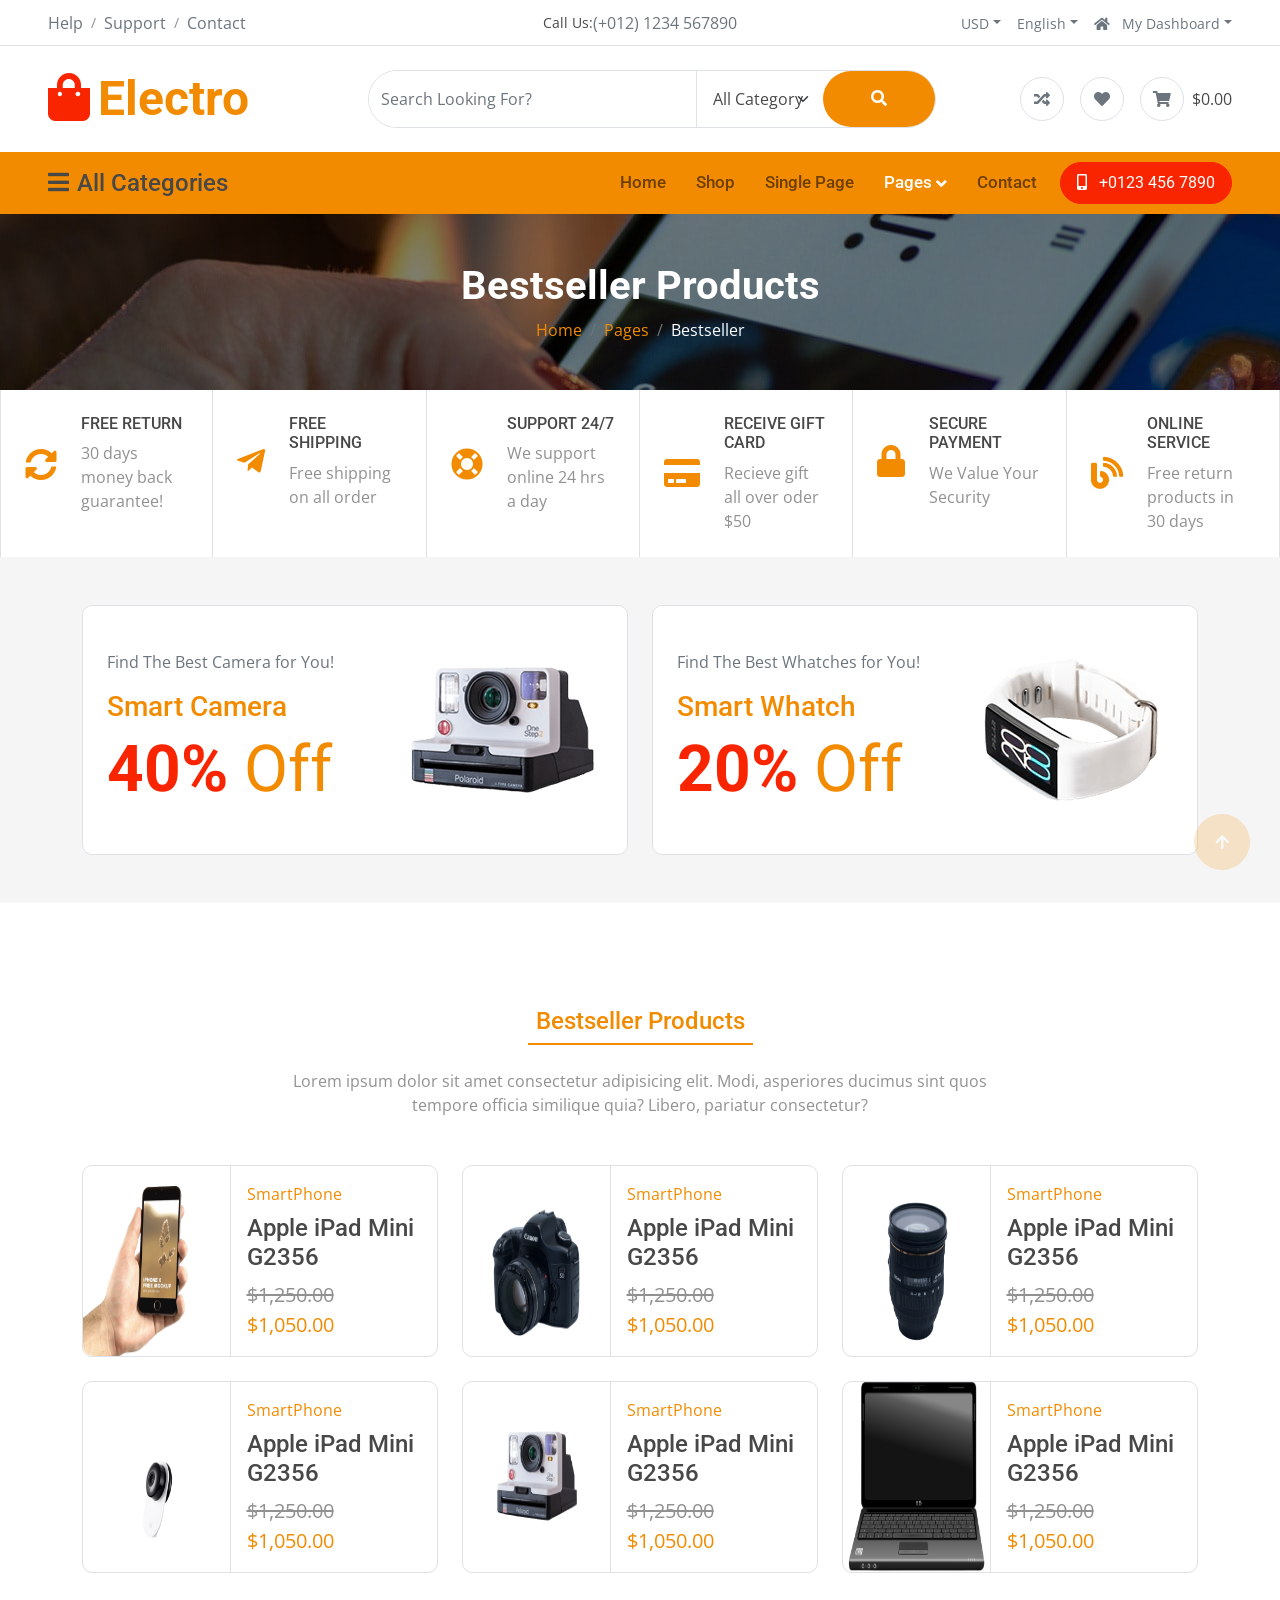
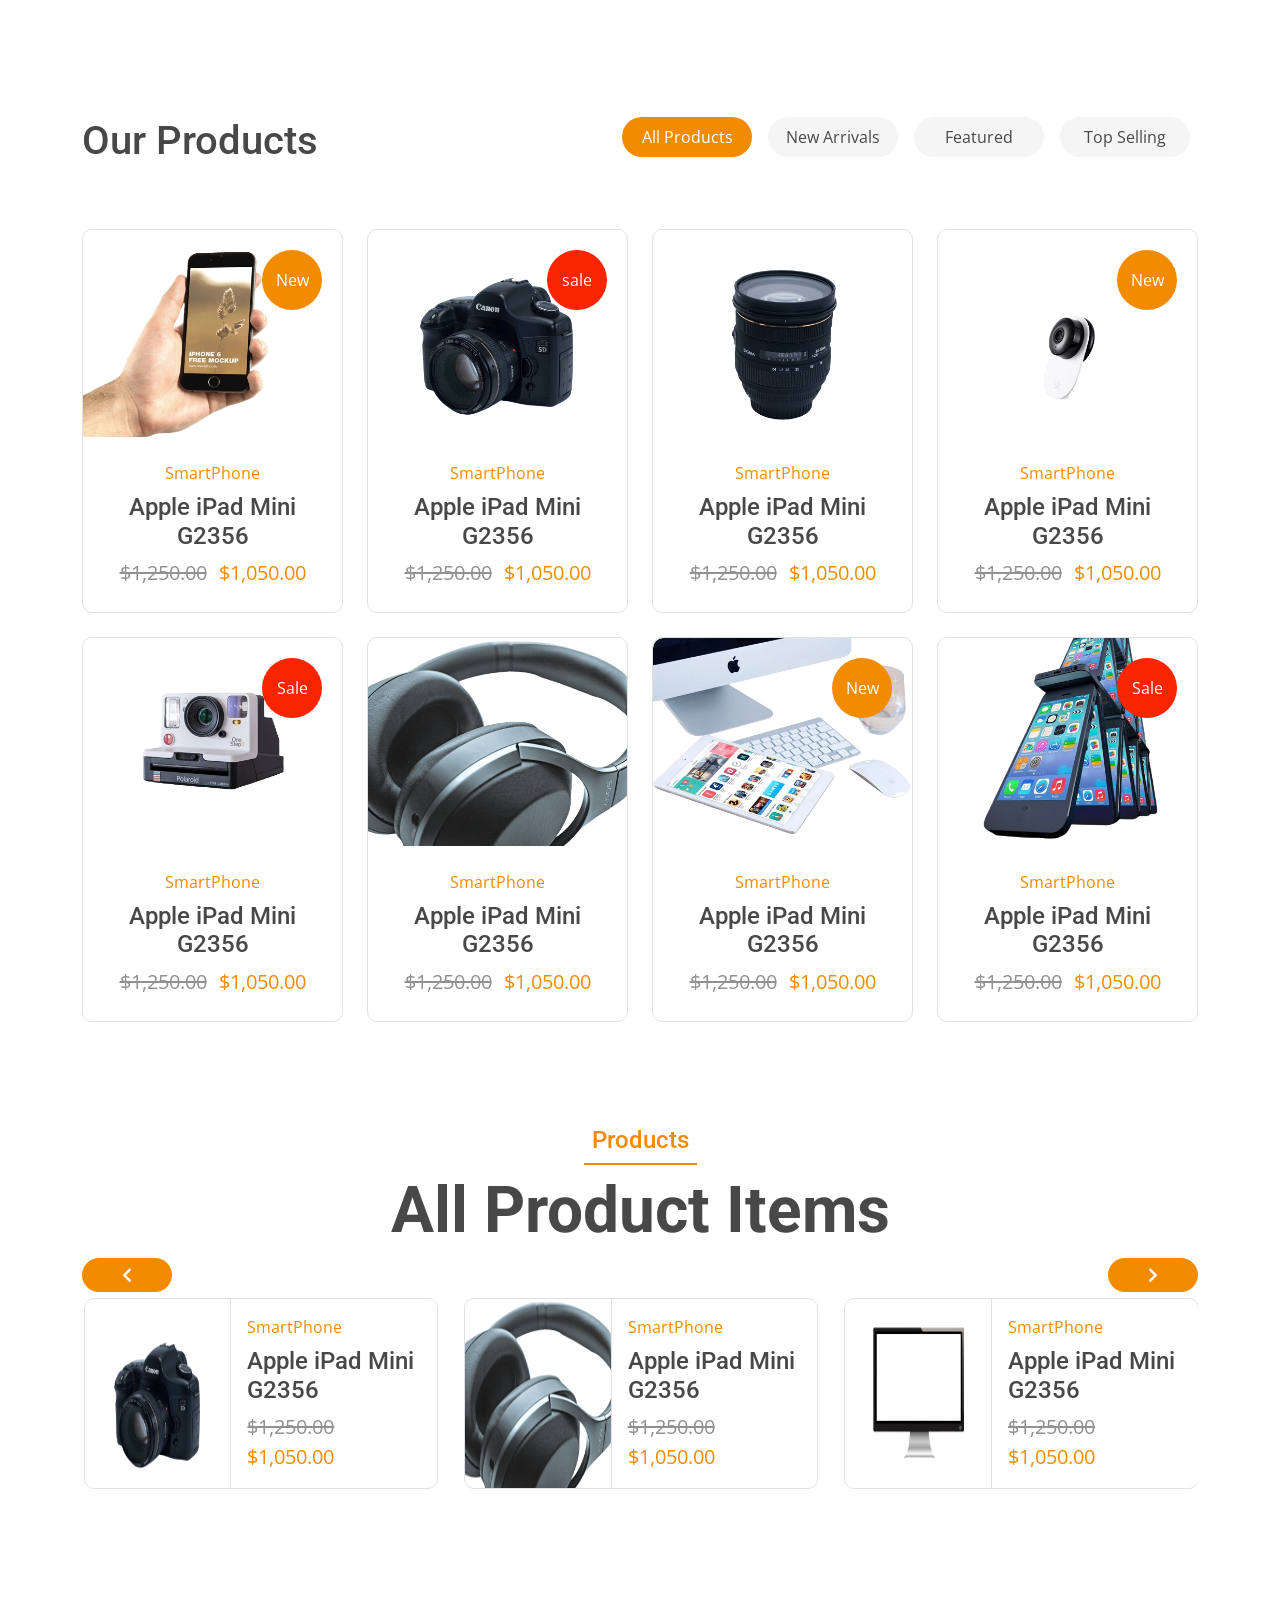
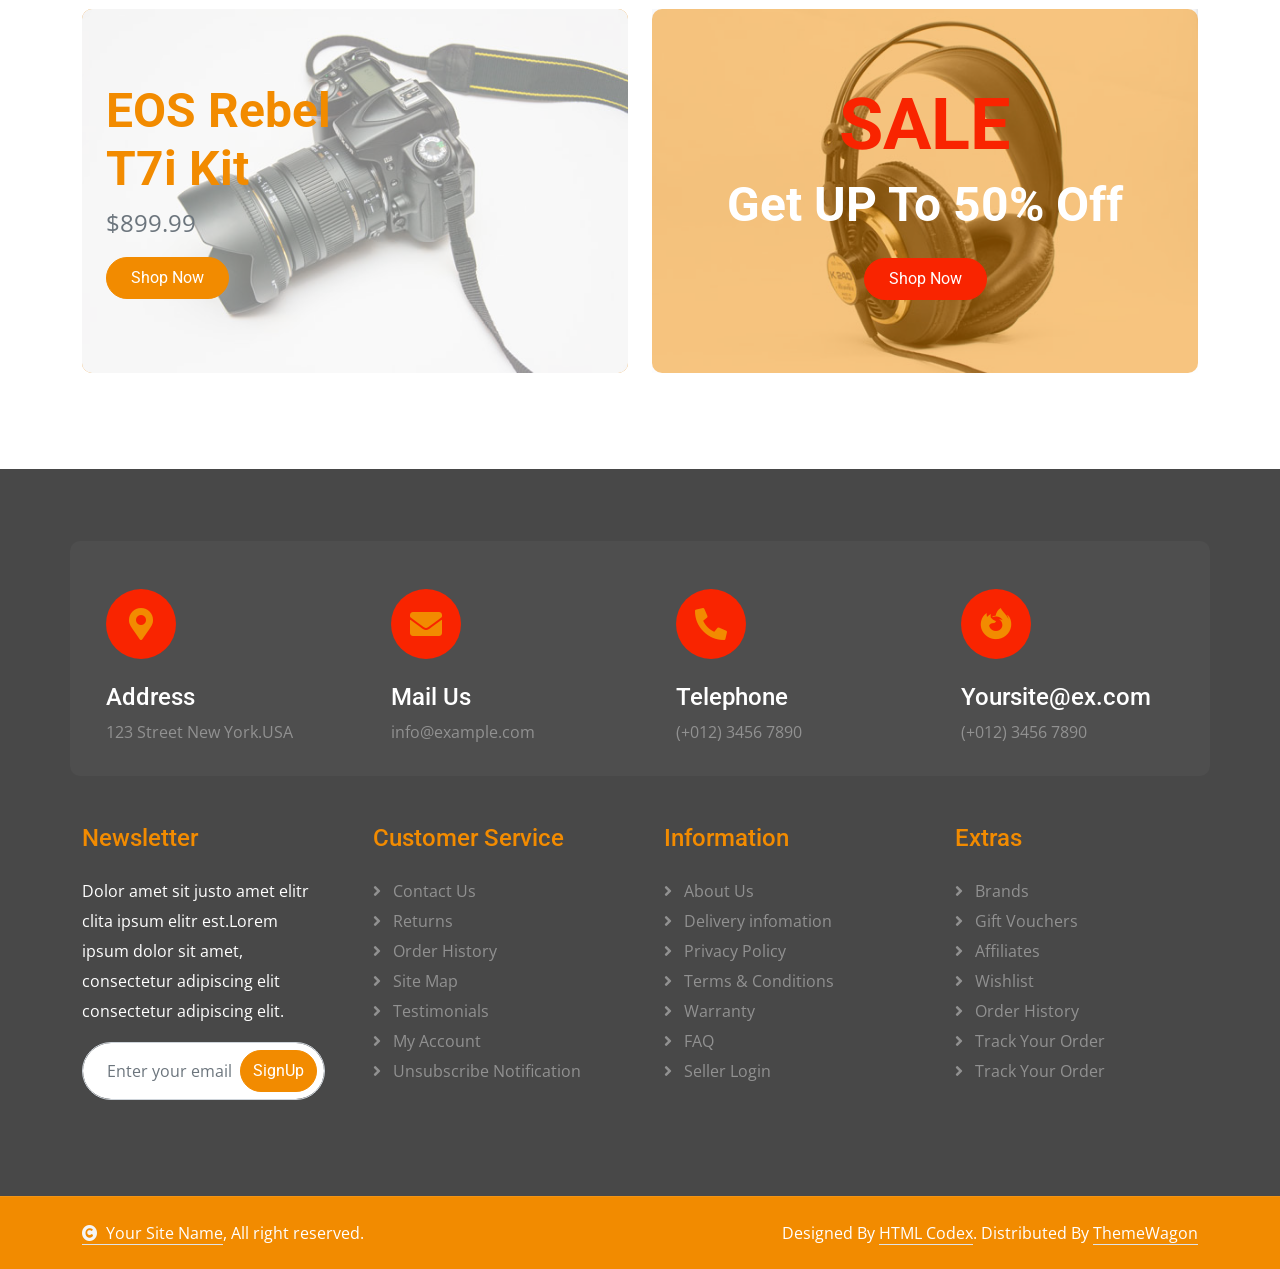
<file: templates/bestseller.html>
<!DOCTYPE html>
<html lang="en">

<head>
    <meta charset="utf-8">
    <title>Electro - Electronics Website Template</title>
    <meta content="width=device-width, initial-scale=1.0" name="viewport">
    <meta content="" name="keywords">
    <meta content="" name="description">

    <!-- Google Web Fonts -->
    <link rel="preconnect" href="https://fonts.googleapis.com">
    <link rel="preconnect" href="https://fonts.gstatic.com" crossorigin>
    <link
        href="https://fonts.googleapis.com/css2?family=Open+Sans:wght@400;500;600;700&family=Roboto:wght@400;500;700&display=swap"
        rel="stylesheet">

    <!-- Icon Font Stylesheet -->
    <link rel="stylesheet" href="https://use.fontawesome.com/releases/v5.15.4/css/all.css" />
    <link href="https://cdn.jsdelivr.net/npm/bootstrap-icons@1.4.1/font/bootstrap-icons.css" rel="stylesheet">

    <!-- Libraries Stylesheet -->
    <link href="../static/lib/animate/animate.min.css" rel="stylesheet">
    <link href="../static/lib/owlcarousel/assets/owl.carousel.min.css" rel="stylesheet">


    <!-- Customized Bootstrap Stylesheet -->
    <link href="../static/css/bootstrap.min.css" rel="stylesheet">

    <!-- Template Stylesheet -->
    <link href="../static/css/style.css" rel="stylesheet">
</head>

<body>

    <!-- Spinner Start -->
    <div id="spinner"
        class="show bg-white position-fixed translate-middle w-100 vh-100 top-50 start-50 d-flex align-items-center justify-content-center">
        <div class="spinner-border text-primary" style="width: 3rem; height: 3rem;" role="status">
            <span class="sr-only">Loading...</span>
        </div>
    </div>
    <!-- Spinner End -->


    <!-- Topbar Start -->
    <div class="container-fluid px-5 d-none border-bottom d-lg-block">
        <div class="row gx-0 align-items-center">
            <div class="col-lg-4 text-center text-lg-start mb-lg-0">
                <div class="d-inline-flex align-items-center" style="height: 45px;">
                    <a href="#" class="text-muted me-2"> Help</a><small> / </small>
                    <a href="#" class="text-muted mx-2"> Support</a><small> / </small>
                    <a href="#" class="text-muted ms-2"> Contact</a>
                </div>
            </div>
            <div class="col-lg-4 text-center d-flex align-items-center justify-content-center">
                <small class="text-dark">Call Us:</small>
                <a href="#" class="text-muted">(+012) 1234 567890</a>
            </div>

            <div class="col-lg-4 text-center text-lg-end">
                <div class="d-inline-flex align-items-center" style="height: 45px;">
                    <div class="dropdown">
                        <a href="#" class="dropdown-toggle text-muted me-2" data-bs-toggle="dropdown"><small>
                                USD</small></a>
                        <div class="dropdown-menu rounded">
                            <a href="#" class="dropdown-item"> Euro</a>
                            <a href="#" class="dropdown-item"> Dolar</a>
                        </div>
                    </div>
                    <div class="dropdown">
                        <a href="#" class="dropdown-toggle text-muted mx-2" data-bs-toggle="dropdown"><small>
                                English</small></a>
                        <div class="dropdown-menu rounded">
                            <a href="#" class="dropdown-item"> English</a>
                            <a href="#" class="dropdown-item"> Turkish</a>
                            <a href="#" class="dropdown-item"> Spanol</a>
                            <a href="#" class="dropdown-item"> Italiano</a>
                        </div>
                    </div>
                    <div class="dropdown">
                        <a href="#" class="dropdown-toggle text-muted ms-2" data-bs-toggle="dropdown"><small><i
                                    class="fa fa-home me-2"></i> My Dashboard</small></a>
                        <div class="dropdown-menu rounded">
                            <a href="#" class="dropdown-item"> Login</a>
                            <a href="#" class="dropdown-item"> Wishlist</a>
                            <a href="#" class="dropdown-item"> My Card</a>
                            <a href="#" class="dropdown-item"> Notifications</a>
                            <a href="#" class="dropdown-item"> Account Settings</a>
                            <a href="#" class="dropdown-item"> My Account</a>
                            <a href="#" class="dropdown-item"> Log Out</a>
                        </div>
                    </div>
                </div>
            </div>
        </div>
    </div>
    <div class="container-fluid px-5 py-4 d-none d-lg-block">
        <div class="row gx-0 align-items-center text-center">
            <div class="col-md-4 col-lg-3 text-center text-lg-start">
                <div class="d-inline-flex align-items-center">
                    <a href="" class="navbar-brand p-0">
                        <h1 class="display-5 text-primary m-0"><i
                                class="fas fa-shopping-bag text-secondary me-2"></i>Electro</h1>
                        <!-- <img src="img/logo.png" alt="Logo"> -->
                    </a>
                </div>
            </div>
            <div class="col-md-4 col-lg-6 text-center">
                <div class="position-relative ps-4">
                    <div class="d-flex border rounded-pill">
                        <input class="form-control border-0 rounded-pill w-100 py-3" type="text"
                            data-bs-target="#dropdownToggle123" placeholder="Search Looking For?">
                        <select class="form-select text-dark border-0 border-start rounded-0 p-3" style="width: 200px;">
                            <option value="All Category">All Category</option>
                            <option value="Pest Control-2">Category 1</option>
                            <option value="Pest Control-3">Category 2</option>
                            <option value="Pest Control-4">Category 3</option>
                            <option value="Pest Control-5">Category 4</option>
                        </select>
                        <button type="button" class="btn btn-primary rounded-pill py-3 px-5" style="border: 0;"><i
                                class="fas fa-search"></i></button>
                    </div>
                </div>
            </div>
            <div class="col-md-4 col-lg-3 text-center text-lg-end">
                <div class="d-inline-flex align-items-center">
                    <a href="#" class="text-muted d-flex align-items-center justify-content-center me-3"><span
                            class="rounded-circle btn-md-square border"><i class="fas fa-random"></i></i></a>
                    <a href="#" class="text-muted d-flex align-items-center justify-content-center me-3"><span
                            class="rounded-circle btn-md-square border"><i class="fas fa-heart"></i></a>
                    <a href="#" class="text-muted d-flex align-items-center justify-content-center"><span
                            class="rounded-circle btn-md-square border"><i class="fas fa-shopping-cart"></i></span>
                        <span class="text-dark ms-2">$0.00</span></a>
                </div>
            </div>
        </div>
    </div>
    <!-- Topbar End -->

    <!-- Navbar & Hero Start -->
    <div class="container-fluid nav-bar p-0">
        <div class="row gx-0 bg-primary px-5 align-items-center">
            <div class="col-lg-3 d-none d-lg-block">
                <nav class="navbar navbar-light position-relative" style="width: 250px;">
                    <button class="navbar-toggler border-0 fs-4 w-100 px-0 text-start" type="button"
                        data-bs-toggle="collapse" data-bs-target="#allCat">
                        <h4 class="m-0"><i class="fa fa-bars me-2"></i>All Categories</h4>
                    </button>
                    <div class="collapse navbar-collapse rounded-bottom" id="allCat">
                        <div class="navbar-nav ms-auto py-0">
                            <ul class="list-unstyled categories-bars">
                                <li>
                                    <div class="categories-bars-item">
                                        <a href="#">Accessories</a>
                                        <span>(3)</span>
                                    </div>
                                </li>
                                <li>
                                    <div class="categories-bars-item">
                                        <a href="#">Electronics & Computer</a>
                                        <span>(5)</span>
                                    </div>
                                </li>
                                <li>
                                    <div class="categories-bars-item">
                                        <a href="#">Laptops & Desktops</a>
                                        <span>(2)</span>
                                    </div>
                                </li>
                                <li>
                                    <div class="categories-bars-item">
                                        <a href="#">Mobiles & Tablets</a>
                                        <span>(8)</span>
                                    </div>
                                </li>
                                <li>
                                    <div class="categories-bars-item">
                                        <a href="#">SmartPhone & Smart TV</a>
                                        <span>(5)</span>
                                    </div>
                                </li>
                            </ul>
                        </div>
                    </div>
                </nav>
            </div>
            <div class="col-12 col-lg-9">
                <nav class="navbar navbar-expand-lg navbar-light bg-primary ">
                    <a href="" class="navbar-brand d-block d-lg-none">
                        <h1 class="display-5 text-secondary m-0"><i
                                class="fas fa-shopping-bag text-white me-2"></i>Electro</h1>
                        <!-- <img src="img/logo.png" alt="Logo"> -->
                    </a>
                    <button class="navbar-toggler ms-auto" type="button" data-bs-toggle="collapse"
                        data-bs-target="#navbarCollapse">
                        <span class="fa fa-bars fa-1x"></span>
                    </button>
                    <div class="collapse navbar-collapse" id="navbarCollapse">
                        <div class="navbar-nav ms-auto py-0">
                            <a href="index.html" class="nav-item nav-link">Home</a>
                            <a href="shop.html" class="nav-item nav-link">Shop</a>
                            <a href="single.html" class="nav-item nav-link">Single Page</a>
                            <div class="nav-item dropdown">
                                <a href="#" class="nav-link active" data-bs-toggle="dropdown"><span
                                        class="dropdown-toggle">Pages</span></a>
                                <div class="dropdown-menu m-0">
                                    <a href="bestseller.html" class="dropdown-item active">Bestseller</a>
                                    <a href="cart.html" class="dropdown-item">Cart Page</a>
                                    <a href="cheackout.html" class="dropdown-item">Cheackout</a>
                                    <a href="404.html" class="dropdown-item">404 Page</a>
                                </div>
                            </div>
                            <a href="contact.html" class="nav-item nav-link me-2">Contact</a>
                            <div class="nav-item dropdown d-block d-lg-none mb-3">
                                <a href="#" class="nav-link" data-bs-toggle="dropdown"><span class="dropdown-toggle">All
                                        Category</span></a>
                                <div class="dropdown-menu m-0">
                                    <ul class="list-unstyled categories-bars">
                                        <li>
                                            <div class="categories-bars-item">
                                                <a href="#">Accessories</a>
                                                <span>(3)</span>
                                            </div>
                                        </li>
                                        <li>
                                            <div class="categories-bars-item">
                                                <a href="#">Electronics & Computer</a>
                                                <span>(5)</span>
                                            </div>
                                        </li>
                                        <li>
                                            <div class="categories-bars-item">
                                                <a href="#">Laptops & Desktops</a>
                                                <span>(2)</span>
                                            </div>
                                        </li>
                                        <li>
                                            <div class="categories-bars-item">
                                                <a href="#">Mobiles & Tablets</a>
                                                <span>(8)</span>
                                            </div>
                                        </li>
                                        <li>
                                            <div class="categories-bars-item">
                                                <a href="#">SmartPhone & Smart TV</a>
                                                <span>(5)</span>
                                            </div>
                                        </li>
                                    </ul>
                                </div>
                            </div>
                        </div>
                        <a href="" class="btn btn-secondary rounded-pill py-2 px-4 px-lg-3 mb-3 mb-md-3 mb-lg-0"><i
                                class="fa fa-mobile-alt me-2"></i> +0123 456 7890</a>
                    </div>
                </nav>
            </div>
        </div>
    </div>
    <!-- Navbar & Hero End -->

    <!-- Single Page Header start -->
    <div class="container-fluid page-header py-5">
        <h1 class="text-center text-white display-6 wow fadeInUp" data-wow-delay="0.1s">Bestseller Products</h1>
        <ol class="breadcrumb justify-content-center mb-0 wow fadeInUp" data-wow-delay="0.3s">
            <li class="breadcrumb-item"><a href="#">Home</a></li>
            <li class="breadcrumb-item"><a href="#">Pages</a></li>
            <li class="breadcrumb-item active text-white">Bestseller</li>
        </ol>
    </div>
    <!-- Single Page Header End -->

    <!-- Searvices Start -->
    <div class="container-fluid px-0">
        <div class="row g-0">
            <div class="col-6 col-md-4 col-lg-2 border-start border-end wow fadeInUp" data-wow-delay="0.1s">
                <div class="p-4">
                    <div class="d-inline-flex align-items-center">
                        <i class="fa fa-sync-alt fa-2x text-primary"></i>
                        <div class="ms-4">
                            <h6 class="text-uppercase mb-2">Free Return</h6>
                            <p class="mb-0">30 days money back guarantee!</p>
                        </div>
                    </div>
                </div>
            </div>
            <div class="col-6 col-md-4 col-lg-2 border-end wow fadeInUp" data-wow-delay="0.2s">
                <div class="p-4">
                    <div class="d-flex align-items-center">
                        <i class="fab fa-telegram-plane fa-2x text-primary"></i>
                        <div class="ms-4">
                            <h6 class="text-uppercase mb-2">Free Shipping</h6>
                            <p class="mb-0">Free shipping on all order</p>
                        </div>
                    </div>
                </div>
            </div>
            <div class="col-6 col-md-4 col-lg-2 border-end wow fadeInUp" data-wow-delay="0.3s">
                <div class="p-4">
                    <div class="d-flex align-items-center">
                        <i class="fas fa-life-ring fa-2x text-primary"></i>
                        <div class="ms-4">
                            <h6 class="text-uppercase mb-2">Support 24/7</h6>
                            <p class="mb-0">We support online 24 hrs a day</p>
                        </div>
                    </div>
                </div>
            </div>
            <div class="col-6 col-md-4 col-lg-2 border-end wow fadeInUp" data-wow-delay="0.4s">
                <div class="p-4">
                    <div class="d-flex align-items-center">
                        <i class="fas fa-credit-card fa-2x text-primary"></i>
                        <div class="ms-4">
                            <h6 class="text-uppercase mb-2">Receive Gift Card</h6>
                            <p class="mb-0">Recieve gift all over oder $50</p>
                        </div>
                    </div>
                </div>
            </div>
            <div class="col-6 col-md-4 col-lg-2 border-end wow fadeInUp" data-wow-delay="0.5s">
                <div class="p-4">
                    <div class="d-flex align-items-center">
                        <i class="fas fa-lock fa-2x text-primary"></i>
                        <div class="ms-4">
                            <h6 class="text-uppercase mb-2">Secure Payment</h6>
                            <p class="mb-0">We Value Your Security</p>
                        </div>
                    </div>
                </div>
            </div>
            <div class="col-6 col-md-4 col-lg-2 border-end wow fadeInUp" data-wow-delay="0.6s">
                <div class="p-4">
                    <div class="d-flex align-items-center">
                        <i class="fas fa-blog fa-2x text-primary"></i>
                        <div class="ms-4">
                            <h6 class="text-uppercase mb-2">Online Service</h6>
                            <p class="mb-0">Free return products in 30 days</p>
                        </div>
                    </div>
                </div>
            </div>
        </div>
    </div>
    <!-- Searvices End -->


    <!-- Products Offer Start -->
    <div class="container-fluid bg-light py-5">
        <div class="container">
            <div class="row g-4">
                <div class="col-lg-6 wow fadeInLeft" data-wow-delay="0.2s">
                    <a href="#" class="d-flex align-items-center justify-content-between border bg-white rounded p-4">
                        <div>
                            <p class="text-muted mb-3">Find The Best Camera for You!</p>
                            <h3 class="text-primary">Smart Camera</h3>
                            <h1 class="display-3 text-secondary mb-0">40% <span
                                    class="text-primary fw-normal">Off</span></h1>
                        </div>
                        <img src="../static/img/product-1.png" class="img-fluid" alt="">
                    </a>
                </div>
                <div class="col-lg-6 wow fadeInRight" data-wow-delay="0.3s">
                    <a href="#" class="d-flex align-items-center justify-content-between border bg-white rounded p-4">
                        <div>
                            <p class="text-muted mb-3">Find The Best Whatches for You!</p>
                            <h3 class="text-primary">Smart Whatch</h3>
                            <h1 class="display-3 text-secondary mb-0">20% <span
                                    class="text-primary fw-normal">Off</span></h1>
                        </div>
                        <img src="../static/img/product-2.png" class="img-fluid" alt="">
                    </a>
                </div>
            </div>
        </div>
    </div>
    <!-- Products Offer End -->


    <!-- Bestseller Products Start -->
    <div class="container-fluid products pt-5">
        <div class="container products-mini py-5">
            <div class="mx-auto text-center mb-5" style="max-width: 700px;">
                <h4 class="text-primary mb-4 border-bottom border-primary border-2 d-inline-block p-2 title-border-radius wow fadeInUp"
                    data-wow-delay="0.1s">Bestseller Products</h4>
                <p class="mb-0 wow fadeInUp" data-wow-delay="0.2s">Lorem ipsum dolor sit amet consectetur adipisicing
                    elit. Modi, asperiores ducimus sint quos tempore officia similique quia? Libero, pariatur
                    consectetur?</p>
            </div>
            <div class="row g-4">
                <div class="col-md-6 col-lg-6 col-xl-4 wow fadeInUp" data-wow-delay="0.1s">
                    <div class="products-mini-item border">
                        <div class="row g-0">
                            <div class="col-5">
                                <div class="products-mini-img border-end h-100">
                                    <img src="../static/img/product-3.png" class="img-fluid w-100 h-100" alt="Image">
                                    <div class="products-mini-icon rounded-circle bg-primary">
                                        <a href="#"><i class="fa fa-eye fa-1x text-white"></i></a>
                                    </div>
                                </div>
                            </div>
                            <div class="col-7">
                                <div class="products-mini-content p-3">
                                    <a href="#" class="d-block mb-2">SmartPhone</a>
                                    <a href="#" class="d-block h4">Apple iPad Mini <br> G2356</a>
                                    <del class="me-2 fs-5">$1,250.00</del>
                                    <span class="text-primary fs-5">$1,050.00</span>
                                </div>
                            </div>
                        </div>
                        <div class="products-mini-add border p-3">
                            <a href="#" class="btn btn-primary border-secondary rounded-pill py-2 px-4"><i
                                    class="fas fa-shopping-cart me-2"></i> Add To Cart</a>
                            <div class="d-flex">
                                <a href="#"
                                    class="text-primary d-flex align-items-center justify-content-center me-3"><span
                                        class="rounded-circle btn-sm-square border"><i
                                            class="fas fa-random"></i></i></a>
                                <a href="#"
                                    class="text-primary d-flex align-items-center justify-content-center me-0"><span
                                        class="rounded-circle btn-sm-square border"><i class="fas fa-heart"></i></a>
                            </div>
                        </div>
                    </div>
                </div>
                <div class="col-md-6 col-lg-6 col-xl-4 wow fadeInUp" data-wow-delay="0.3s">
                    <div class="products-mini-item border">
                        <div class="row g-0">
                            <div class="col-5">
                                <div class="products-mini-img border-end h-100">
                                    <img src="../static/img/product-4.png" class="img-fluid w-100 h-100" alt="Image">
                                    <div class="products-mini-icon rounded-circle bg-primary">
                                        <a href="#"><i class="fa fa-eye fa-1x text-white"></i></a>
                                    </div>
                                </div>
                            </div>
                            <div class="col-7">
                                <div class="products-mini-content p-3">
                                    <a href="#" class="d-block mb-2">SmartPhone</a>
                                    <a href="{{ url_for('product', product_id=max_price_diff_product.id) }}" class="d-block h4">Apple iPad Mini <br> G2356</a>
                                    <del class="me-2 fs-5">$1,250.00</del>
                                    <span class="text-primary fs-5">$1,050.00</span>
                                </div>
                            </div>
                        </div>
                        <div class="products-mini-add border p-3">
                            <a href="#" class="btn btn-primary border-secondary rounded-pill py-2 px-4"><i
                                    class="fas fa-shopping-cart me-2"></i> Add To Cart</a>
                            <div class="d-flex">
                                <a href="#"
                                    class="text-primary d-flex align-items-center justify-content-center me-3"><span
                                        class="rounded-circle btn-sm-square border"><i
                                            class="fas fa-random"></i></i></a>
                                <a href="#"
                                    class="text-primary d-flex align-items-center justify-content-center me-0"><span
                                        class="rounded-circle btn-sm-square border"><i class="fas fa-heart"></i></a>
                            </div>
                        </div>
                    </div>
                </div>
                <div class="col-md-6 col-lg-6 col-xl-4 wow fadeInUp" data-wow-delay="0.5s">
                    <div class="products-mini-item border">
                        <div class="row g-0">
                            <div class="col-5">
                                <div class="products-mini-img border-end h-100">
                                    <img src="../static/img/product-5.png" class="img-fluid w-100 h-100" alt="Image">
                                    <div class="products-mini-icon rounded-circle bg-primary">
                                        <a href="#"><i class="fa fa-eye fa-1x text-white"></i></a>
                                    </div>
                                </div>
                            </div>
                            <div class="col-7">
                                <div class="products-mini-content p-3">
                                    <a href="#" class="d-block mb-2">SmartPhone</a>
                                    <a href="#" class="d-block h4">Apple iPad Mini <br> G2356</a>
                                    <del class="me-2 fs-5">$1,250.00</del>
                                    <span class="text-primary fs-5">$1,050.00</span>
                                </div>
                            </div>
                        </div>
                        <div class="products-mini-add border p-3">
                            <a href="#" class="btn btn-primary border-secondary rounded-pill py-2 px-4"><i
                                    class="fas fa-shopping-cart me-2"></i> Add To Cart</a>
                            <div class="d-flex">
                                <a href="#"
                                    class="text-primary d-flex align-items-center justify-content-center me-3"><span
                                        class="rounded-circle btn-sm-square border"><i
                                            class="fas fa-random"></i></i></a>
                                <a href="#"
                                    class="text-primary d-flex align-items-center justify-content-center me-0"><span
                                        class="rounded-circle btn-sm-square border"><i class="fas fa-heart"></i></a>
                            </div>
                        </div>
                    </div>
                </div>
                <div class="col-md-6 col-lg-6 col-xl-4 wow fadeInUp" data-wow-delay="0.1s">
                    <div class="products-mini-item border">
                        <div class="row g-0">
                            <div class="col-5">
                                <div class="products-mini-img border-end h-100">
                                    <img src="../static/img/product-6.png" class="img-fluid w-100 h-100" alt="Image">
                                    <div class="products-mini-icon rounded-circle bg-primary">
                                        <a href="#"><i class="fa fa-eye fa-1x text-white"></i></a>
                                    </div>
                                </div>
                            </div>
                            <div class="col-7">
                                <div class="products-mini-content p-3">
                                    <a href="#" class="d-block mb-2">SmartPhone</a>
                                    <a href="#" class="d-block h4">Apple iPad Mini <br> G2356</a>
                                    <del class="me-2 fs-5">$1,250.00</del>
                                    <span class="text-primary fs-5">$1,050.00</span>
                                </div>
                            </div>
                        </div>
                        <div class="products-mini-add border p-3">
                            <a href="#" class="btn btn-primary border-secondary rounded-pill py-2 px-4"><i
                                    class="fas fa-shopping-cart me-2"></i> Add To Cart</a>
                            <div class="d-flex">
                                <a href="#"
                                    class="text-primary d-flex align-items-center justify-content-center me-3"><span
                                        class="rounded-circle btn-sm-square border"><i
                                            class="fas fa-random"></i></i></a>
                                <a href="#"
                                    class="text-primary d-flex align-items-center justify-content-center me-0"><span
                                        class="rounded-circle btn-sm-square border"><i class="fas fa-heart"></i></a>
                            </div>
                        </div>
                    </div>
                </div>
                <div class="col-md-6 col-lg-6 col-xl-4 wow fadeInUp" data-wow-delay="0.3s">
                    <div class="products-mini-item border">
                        <div class="row g-0">
                            <div class="col-5">
                                <div class="products-mini-img border-end h-100">
                                    <img src="../static/img/product-7.png" class="img-fluid w-100 h-100" alt="Image">
                                    <div class="products-mini-icon rounded-circle bg-primary">
                                        <a href="#"><i class="fa fa-eye fa-1x text-white"></i></a>
                                    </div>
                                </div>
                            </div>
                            <div class="col-7">
                                <div class="products-mini-content p-3">
                                    <a href="#" class="d-block mb-2">SmartPhone</a>
                                    <a href="#" class="d-block h4">Apple iPad Mini <br> G2356</a>
                                    <del class="me-2 fs-5">$1,250.00</del>
                                    <span class="text-primary fs-5">$1,050.00</span>
                                </div>
                            </div>
                        </div>
                        <div class="products-mini-add border p-3">
                            <a href="#" class="btn btn-primary border-secondary rounded-pill py-2 px-4"><i
                                    class="fas fa-shopping-cart me-2"></i> Add To Cart</a>
                            <div class="d-flex">
                                <a href="#"
                                    class="text-primary d-flex align-items-center justify-content-center me-3"><span
                                        class="rounded-circle btn-sm-square border"><i
                                            class="fas fa-random"></i></i></a>
                                <a href="#"
                                    class="text-primary d-flex align-items-center justify-content-center me-0"><span
                                        class="rounded-circle btn-sm-square border"><i class="fas fa-heart"></i></a>
                            </div>
                        </div>
                    </div>
                </div>
                <div class="col-md-6 col-lg-6 col-xl-4 wow fadeInUp" data-wow-delay="0.5s">
                    <div class="products-mini-item border">
                        <div class="row g-0">
                            <div class="col-5">
                                <div class="products-mini-img border-end h-100">
                                    <img src="../static/img/product-11.png" class="img-fluid w-100 h-100" alt="Image">
                                    <div class="products-mini-icon rounded-circle bg-primary">
                                        <a href="#"><i class="fa fa-eye fa-1x text-white"></i></a>
                                    </div>
                                </div>
                            </div>
                            <div class="col-7">
                                <div class="products-mini-content p-3">
                                    <a href="#" class="d-block mb-2">SmartPhone</a>
                                    <a href="#" class="d-block h4">Apple iPad Mini <br> G2356</a>
                                    <del class="me-2 fs-5">$1,250.00</del>
                                    <span class="text-primary fs-5">$1,050.00</span>
                                </div>
                            </div>
                        </div>
                        <div class="products-mini-add border p-3">
                            <a href="#" class="btn btn-primary border-secondary rounded-pill py-2 px-4"><i
                                    class="fas fa-shopping-cart me-2"></i> Add To Cart</a>
                            <div class="d-flex">
                                <a href="#"
                                    class="text-primary d-flex align-items-center justify-content-center me-3"><span
                                        class="rounded-circle btn-sm-square border"><i
                                            class="fas fa-random"></i></i></a>
                                <a href="#"
                                    class="text-primary d-flex align-items-center justify-content-center me-0"><span
                                        class="rounded-circle btn-sm-square border"><i class="fas fa-heart"></i></a>
                            </div>
                        </div>
                    </div>
                </div>
            </div>
        </div>
    </div>
    <!-- Bestseller Products End -->


    <!-- Our Products Start -->
    <div class="container-fluid product pt-5">
        <div class="container py-5">
            <div class="tab-class">
                <div class="row g-4">
                    <div class="col-lg-4 text-start wow fadeInLeft" data-wow-delay="0.1s">
                        <h1>Our Products</h1>
                    </div>
                    <div class="col-lg-8 text-end wow fadeInRight" data-wow-delay="0.1s">
                        <ul class="nav nav-pills d-inline-flex text-center mb-5">
                            <li class="nav-item mb-4">
                                <a class="d-flex mx-2 py-2 bg-light rounded-pill active" data-bs-toggle="pill"
                                    href="#tab-1">
                                    <span class="text-dark" style="width: 130px;">All Products</span>
                                </a>
                            </li>
                            <li class="nav-item mb-4">
                                <a class="d-flex py-2 mx-2 bg-light rounded-pill" data-bs-toggle="pill" href="#tab-2">
                                    <span class="text-dark" style="width: 130px;">New Arrivals</span>
                                </a>
                            </li>
                            <li class="nav-item mb-4">
                                <a class="d-flex mx-2 py-2 bg-light rounded-pill" data-bs-toggle="pill" href="#tab-3">
                                    <span class="text-dark" style="width: 130px;">Featured</span>
                                </a>
                            </li>
                            <li class="nav-item mb-4">
                                <a class="d-flex mx-2 py-2 bg-light rounded-pill" data-bs-toggle="pill" href="#tab-4">
                                    <span class="text-dark" style="width: 130px;">Top Selling</span>
                                </a>
                            </li>
                        </ul>
                    </div>
                </div>
                <div class="tab-content">
                    <div id="tab-1" class="tab-pane fade show p-0 active">
                        <div class="row g-4">
                            <div class="col-md-6 col-lg-4 col-xl-3">
                                <div class="product-item rounded wow fadeInUp" data-wow-delay="0.1s">
                                    <div class="product-item-inner border rounded">
                                        <div class="product-item-inner-item">
                                            <img src="../static/img/product-3.png" class="img-fluid w-100 rounded-top" alt="">
                                            <div class="product-new">New</div>
                                            <div class="product-details">
                                                <a href="#"><i class="fa fa-eye fa-1x"></i></a>
                                            </div>
                                        </div>
                                        <div class="text-center rounded-bottom p-4">
                                            <a href="#" class="d-block mb-2">SmartPhone</a>
                                            <a href="#" class="d-block h4">Apple iPad Mini <br> G2356</a>
                                            <del class="me-2 fs-5">$1,250.00</del>
                                            <span class="text-primary fs-5">$1,050.00</span>
                                        </div>
                                    </div>
                                    <div
                                        class="product-item-add border border-top-0 rounded-bottom  text-center p-4 pt-0">
                                        <a href="#"
                                            class="btn btn-primary border-secondary rounded-pill py-2 px-4 mb-4"><i
                                                class="fas fa-shopping-cart me-2"></i> Add To Cart</a>
                                        <div class="d-flex justify-content-between align-items-center">
                                            <div class="d-flex">
                                                <i class="fas fa-star text-primary"></i>
                                                <i class="fas fa-star text-primary"></i>
                                                <i class="fas fa-star text-primary"></i>
                                                <i class="fas fa-star text-primary"></i>
                                                <i class="fas fa-star"></i>
                                            </div>
                                            <div class="d-flex">
                                                <a href="#"
                                                    class="text-primary d-flex align-items-center justify-content-center me-3"><span
                                                        class="rounded-circle btn-sm-square border"><i
                                                            class="fas fa-random"></i></i></a>
                                                <a href="#"
                                                    class="text-primary d-flex align-items-center justify-content-center me-0"><span
                                                        class="rounded-circle btn-sm-square border"><i
                                                            class="fas fa-heart"></i></a>
                                            </div>
                                        </div>
                                    </div>
                                </div>
                            </div>
                            <div class="col-md-6 col-lg-4 col-xl-3">
                                <div class="product-item rounded wow fadeInUp" data-wow-delay="0.3s">
                                    <div class="product-item-inner border rounded">
                                        <div class="product-item-inner-item">
                                            <img src="../static/img/product-4.png" class="img-fluid w-100 rounded-top"
                                                 alt="Image">
                                            <div class="product-sale">sale</div>
                                            <div class="product-details">
                                                <a href="#"><i class="fa fa-eye fa-1x"></i></a>
                                            </div>
                                        </div>
                                        <div class="text-center rounded-bottom p-4">
                                            <a href="#" class="d-block mb-2">SmartPhone</a>
                                            <a href="#" class="d-block h4">Apple iPad Mini <br> G2356</a>
                                            <del class="me-2 fs-5">$1,250.00</del>
                                            <span class="text-primary fs-5">$1,050.00</span>
                                        </div>
                                    </div>
                                    <div
                                        class="product-item-add border border-top-0 rounded-bottom  text-center p-4 pt-0">
                                        <a href="#"
                                            class="btn btn-primary border-secondary rounded-pill py-2 px-4 mb-4"><i
                                                class="fas fa-shopping-cart me-2"></i> Add To Cart</a>
                                        <div class="d-flex justify-content-between align-items-center">
                                            <div class="d-flex">
                                                <i class="fas fa-star text-primary"></i>
                                                <i class="fas fa-star text-primary"></i>
                                                <i class="fas fa-star text-primary"></i>
                                                <i class="fas fa-star text-primary"></i>
                                                <i class="fas fa-star"></i>
                                            </div>
                                            <div class="d-flex">
                                                <a href="#"
                                                    class="text-primary d-flex align-items-center justify-content-center me-3"><span
                                                        class="rounded-circle btn-sm-square border"><i
                                                            class="fas fa-random"></i></i></a>
                                                <a href="#"
                                                    class="text-primary d-flex align-items-center justify-content-center me-0"><span
                                                        class="rounded-circle btn-sm-square border"><i
                                                            class="fas fa-heart"></i></a>
                                            </div>
                                        </div>
                                    </div>
                                </div>
                            </div>
                            <div class="col-md-6 col-lg-4 col-xl-3">
                                <div class="product-item rounded wow fadeInUp" data-wow-delay="0.5s">
                                    <div class="product-item-inner border rounded">
                                        <div class="product-item-inner-item">
                                            <img src="../static/img/product-5.png" class="img-fluid w-100 rounded-top"
                                                 alt="Image">
                                            <div class="product-details">
                                                <a href="#"><i class="fa fa-eye fa-1x"></i></a>
                                            </div>
                                        </div>
                                        <div class="text-center rounded-bottom p-4">
                                            <a href="#" class="d-block mb-2">SmartPhone</a>
                                            <a href="#" class="d-block h4">Apple iPad Mini <br> G2356</a>
                                            <del class="me-2 fs-5">$1,250.00</del>
                                            <span class="text-primary fs-5">$1,050.00</span>
                                        </div>
                                    </div>
                                    <div
                                        class="product-item-add border border-top-0 rounded-bottom  text-center p-4 pt-0">
                                        <a href="#"
                                            class="btn btn-primary border-secondary rounded-pill py-2 px-4 mb-4"><i
                                                class="fas fa-shopping-cart me-2"></i> Add To Cart</a>
                                        <div class="d-flex justify-content-between align-items-center">
                                            <div class="d-flex">
                                                <i class="fas fa-star text-primary"></i>
                                                <i class="fas fa-star text-primary"></i>
                                                <i class="fas fa-star text-primary"></i>
                                                <i class="fas fa-star text-primary"></i>
                                                <i class="fas fa-star"></i>
                                            </div>
                                            <div class="d-flex">
                                                <a href="#"
                                                    class="text-primary d-flex align-items-center justify-content-center me-3"><span
                                                        class="rounded-circle btn-sm-square border"><i
                                                            class="fas fa-random"></i></i></a>
                                                <a href="#"
                                                    class="text-primary d-flex align-items-center justify-content-center me-0"><span
                                                        class="rounded-circle btn-sm-square border"><i
                                                            class="fas fa-heart"></i></a>
                                            </div>
                                        </div>
                                    </div>
                                </div>
                            </div>
                            <div class="col-md-6 col-lg-4 col-xl-3">
                                <div class="product-item rounded wow fadeInUp" data-wow-delay="0.7s">
                                    <div class="product-item-inner border rounded">
                                        <div class="product-item-inner-item">
                                            <img src="../static/img/product-6.png" class="img-fluid w-100 rounded-top"
                                                 alt="Image">
                                            <div class="product-new">New</div>
                                            <div class="product-details">
                                                <a href="#"><i class="fa fa-eye fa-1x"></i></a>
                                            </div>
                                        </div>
                                        <div class="text-center rounded-bottom p-4">
                                            <a href="#" class="d-block mb-2">SmartPhone</a>
                                            <a href="#" class="d-block h4">Apple iPad Mini <br> G2356</a>
                                            <del class="me-2 fs-5">$1,250.00</del>
                                            <span class="text-primary fs-5">$1,050.00</span>
                                        </div>
                                    </div>
                                    <div
                                        class="product-item-add border border-top-0 rounded-bottom  text-center p-4 pt-0">
                                        <a href="#"
                                            class="btn btn-primary border-secondary rounded-pill py-2 px-4 mb-4"><i
                                                class="fas fa-shopping-cart me-2"></i> Add To Cart</a>
                                        <div class="d-flex justify-content-between align-items-center">
                                            <div class="d-flex">
                                                <i class="fas fa-star text-primary"></i>
                                                <i class="fas fa-star text-primary"></i>
                                                <i class="fas fa-star text-primary"></i>
                                                <i class="fas fa-star text-primary"></i>
                                                <i class="fas fa-star"></i>
                                            </div>
                                            <div class="d-flex">
                                                <a href="#"
                                                    class="text-primary d-flex align-items-center justify-content-center me-3"><span
                                                        class="rounded-circle btn-sm-square border"><i
                                                            class="fas fa-random"></i></i></a>
                                                <a href="#"
                                                    class="text-primary d-flex align-items-center justify-content-center me-0"><span
                                                        class="rounded-circle btn-sm-square border"><i
                                                            class="fas fa-heart"></i></a>
                                            </div>
                                        </div>
                                    </div>
                                </div>
                            </div>
                            <div class="col-md-6 col-lg-4 col-xl-3">
                                <div class="product-item rounded wow fadeInUp" data-wow-delay="0.1s">
                                    <div class="product-item-inner border rounded">
                                        <div class="product-item-inner-item">
                                            <img src="../static/img/product-7.png" class="img-fluid w-100 rounded-top"
                                                 alt="Image">
                                            <div class="product-sale">Sale</div>
                                            <div class="product-details">
                                                <a href="#"><i class="fa fa-eye fa-1x"></i></a>
                                            </div>
                                        </div>
                                        <div class="text-center rounded-bottom p-4">
                                            <a href="#" class="d-block mb-2">SmartPhone</a>
                                            <a href="#" class="d-block h4">Apple iPad Mini <br> G2356</a>
                                            <del class="me-2 fs-5">$1,250.00</del>
                                            <span class="text-primary fs-5">$1,050.00</span>
                                        </div>
                                    </div>
                                    <div
                                        class="product-item-add border border-top-0 rounded-bottom  text-center p-4 pt-0">
                                        <a href="#"
                                            class="btn btn-primary border-secondary rounded-pill py-2 px-4 mb-4"><i
                                                class="fas fa-shopping-cart me-2"></i> Add To Cart</a>
                                        <div class="d-flex justify-content-between align-items-center">
                                            <div class="d-flex">
                                                <i class="fas fa-star text-primary"></i>
                                                <i class="fas fa-star text-primary"></i>
                                                <i class="fas fa-star text-primary"></i>
                                                <i class="fas fa-star text-primary"></i>
                                                <i class="fas fa-star"></i>
                                            </div>
                                            <div class="d-flex">
                                                <a href="#"
                                                    class="text-primary d-flex align-items-center justify-content-center me-3"><span
                                                        class="rounded-circle btn-sm-square border"><i
                                                            class="fas fa-random"></i></i></a>
                                                <a href="#"
                                                    class="text-primary d-flex align-items-center justify-content-center me-0"><span
                                                        class="rounded-circle btn-sm-square border"><i
                                                            class="fas fa-heart"></i></a>
                                            </div>
                                        </div>
                                    </div>
                                </div>
                            </div>
                            <div class="col-md-6 col-lg-4 col-xl-3">
                                <div class="product-item rounded wow fadeInUp" data-wow-delay="0.3s">
                                    <div class="product-item-inner border rounded">
                                        <div class="product-item-inner-item">
                                            <img src="../static/img/product-8.png" class="img-fluid w-100 rounded-top"
                                                 alt="Image">
                                            <div class="product-details">
                                                <a href="#"><i class="fa fa-eye fa-1x"></i></a>
                                            </div>
                                        </div>
                                        <div class="text-center rounded-bottom p-4">
                                            <a href="#" class="d-block mb-2">SmartPhone</a>
                                            <a href="#" class="d-block h4">Apple iPad Mini <br> G2356</a>
                                            <del class="me-2 fs-5">$1,250.00</del>
                                            <span class="text-primary fs-5">$1,050.00</span>
                                        </div>
                                    </div>
                                    <div
                                        class="product-item-add border border-top-0 rounded-bottom  text-center p-4 pt-0">
                                        <a href="#"
                                            class="btn btn-primary border-secondary rounded-pill py-2 px-4 mb-4"><i
                                                class="fas fa-shopping-cart me-2"></i> Add To Cart</a>
                                        <div class="d-flex justify-content-between align-items-center">
                                            <div class="d-flex">
                                                <i class="fas fa-star text-primary"></i>
                                                <i class="fas fa-star text-primary"></i>
                                                <i class="fas fa-star text-primary"></i>
                                                <i class="fas fa-star text-primary"></i>
                                                <i class="fas fa-star"></i>
                                            </div>
                                            <div class="d-flex">
                                                <a href="#"
                                                    class="text-primary d-flex align-items-center justify-content-center me-3"><span
                                                        class="rounded-circle btn-sm-square border"><i
                                                            class="fas fa-random"></i></i></a>
                                                <a href="#"
                                                    class="text-primary d-flex align-items-center justify-content-center me-0"><span
                                                        class="rounded-circle btn-sm-square border"><i
                                                            class="fas fa-heart"></i></a>
                                            </div>
                                        </div>
                                    </div>
                                </div>
                            </div>
                            <div class="col-md-6 col-lg-4 col-xl-3">
                                <div class="product-item rounded wow fadeInUp" data-wow-delay="0.5s">
                                    <div class="product-item-inner border rounded">
                                        <div class="product-item-inner-item">
                                            <img src="../static/img/product-9.png" class="img-fluid w-100 rounded-top"
                                                 alt="Image">
                                            <div class="product-new">New</div>
                                            <div class="product-details">
                                                <a href="#"><i class="fa fa-eye fa-1x"></i></a>
                                            </div>
                                        </div>
                                        <div class="text-center rounded-bottom p-4">
                                            <a href="#" class="d-block mb-2">SmartPhone</a>
                                            <a href="#" class="d-block h4">Apple iPad Mini <br> G2356</a>
                                            <del class="me-2 fs-5">$1,250.00</del>
                                            <span class="text-primary fs-5">$1,050.00</span>
                                        </div>
                                    </div>
                                    <div
                                        class="product-item-add border border-top-0 rounded-bottom  text-center p-4 pt-0">
                                        <a href="#"
                                            class="btn btn-primary border-secondary rounded-pill py-2 px-4 mb-4"><i
                                                class="fas fa-shopping-cart me-2"></i> Add To Cart</a>
                                        <div class="d-flex justify-content-between align-items-center">
                                            <div class="d-flex">
                                                <i class="fas fa-star text-primary"></i>
                                                <i class="fas fa-star text-primary"></i>
                                                <i class="fas fa-star text-primary"></i>
                                                <i class="fas fa-star text-primary"></i>
                                                <i class="fas fa-star"></i>
                                            </div>
                                            <div class="d-flex">
                                                <a href="#"
                                                    class="text-primary d-flex align-items-center justify-content-center me-3"><span
                                                        class="rounded-circle btn-sm-square border"><i
                                                            class="fas fa-random"></i></i></a>
                                                <a href="#"
                                                    class="text-primary d-flex align-items-center justify-content-center me-0"><span
                                                        class="rounded-circle btn-sm-square border"><i
                                                            class="fas fa-heart"></i></a>
                                            </div>
                                        </div>
                                    </div>
                                </div>
                            </div>
                            <div class="col-md-6 col-lg-4 col-xl-3">
                                <div class="product-item rounded wow fadeInUp" data-wow-delay="0.7s">
                                    <div class="product-item-inner border rounded">
                                        <div class="product-item-inner-item">
                                            <img src="../static/img/product-10.png" class="img-fluid w-100 rounded-top" alt="">
                                            <div class="product-sale">Sale</div>
                                            <div class="product-details">
                                                <a href="#"><i class="fa fa-eye fa-1x"></i></a>
                                            </div>
                                        </div>
                                        <div class="text-center rounded-bottom p-4">
                                            <a href="#" class="d-block mb-2">SmartPhone</a>
                                            <a href="#" class="d-block h4">Apple iPad Mini <br> G2356</a>
                                            <del class="me-2 fs-5">$1,250.00</del>
                                            <span class="text-primary fs-5">$1,050.00</span>
                                        </div>
                                    </div>
                                    <div
                                        class="product-item-add border border-top-0 rounded-bottom  text-center p-4 pt-0">
                                        <a href="#"
                                            class="btn btn-primary border-secondary rounded-pill py-2 px-4 mb-4"><i
                                                class="fas fa-shopping-cart me-2"></i> Add To Cart</a>
                                        <div class="d-flex justify-content-between align-items-center">
                                            <div class="d-flex">
                                                <i class="fas fa-star text-primary"></i>
                                                <i class="fas fa-star text-primary"></i>
                                                <i class="fas fa-star text-primary"></i>
                                                <i class="fas fa-star text-primary"></i>
                                                <i class="fas fa-star"></i>
                                            </div>
                                            <div class="d-flex">
                                                <a href="#"
                                                    class="text-primary d-flex align-items-center justify-content-center me-3"><span
                                                        class="rounded-circle btn-sm-square border"><i
                                                            class="fas fa-random"></i></i></a>
                                                <a href="#"
                                                    class="text-primary d-flex align-items-center justify-content-center me-0"><span
                                                        class="rounded-circle btn-sm-square border"><i
                                                            class="fas fa-heart"></i></a>
                                            </div>
                                        </div>
                                    </div>
                                </div>
                            </div>
                        </div>
                    </div>
                    <div id="tab-2" class="tab-pane fade show p-0">
                        <div class="row g-4">
                            <div class="col-md-6 col-lg-4 col-xl-3">
                                <div class="product-item rounded wow fadeInUp" data-wow-delay="0.1s">
                                    <div class="product-item-inner border rounded">
                                        <div class="product-item-inner-item">
                                            <img src="../static/img/product-3.png" class="img-fluid rounded-top" alt="">
                                            <div class="product-new">New</div>
                                            <div class="product-details">
                                                <a href="#"><i class="fa fa-eye fa-1x"></i></a>
                                            </div>
                                        </div>
                                        <div class="text-center rounded-bottom p-4">
                                            <a href="#" class="d-block mb-2">SmartPhone</a>
                                            <a href="#" class="d-block h4">Apple iPad Mini <br> G2356</a>
                                            <del class="me-2 fs-5">$1,250.00</del>
                                            <span class="text-primary fs-5">$1,050.00</span>
                                        </div>
                                    </div>
                                    <div
                                        class="product-item-add border border-top-0 rounded-bottom  text-center p-4 pt-0">
                                        <a href="#"
                                            class="btn btn-primary border-secondary rounded-pill py-2 px-4 mb-4"><i
                                                class="fas fa-shopping-cart me-2"></i> Add To Cart</a>
                                        <div class="d-flex justify-content-between align-items-center">
                                            <div class="d-flex">
                                                <i class="fas fa-star text-primary"></i>
                                                <i class="fas fa-star text-primary"></i>
                                                <i class="fas fa-star text-primary"></i>
                                                <i class="fas fa-star text-primary"></i>
                                                <i class="fas fa-star"></i>
                                            </div>
                                            <div class="d-flex">
                                                <a href="#"
                                                    class="text-primary d-flex align-items-center justify-content-center me-3"><span
                                                        class="rounded-circle btn-sm-square border"><i
                                                            class="fas fa-random"></i></i></a>
                                                <a href="#"
                                                    class="text-primary d-flex align-items-center justify-content-center me-0"><span
                                                        class="rounded-circle btn-sm-square border"><i
                                                            class="fas fa-heart"></i></a>
                                            </div>
                                        </div>
                                    </div>
                                </div>
                            </div>
                            <div class="col-md-6 col-lg-4 col-xl-3">
                                <div class="product-item rounded wow fadeInUp" data-wow-delay="0.3s">
                                    <div class="product-item-inner border rounded">
                                        <div class="product-item-inner-item">
                                            <img src="../static/img/product-4.png" class="img-fluid w-100 rounded-top" alt="">
                                            <div class="product-new">New</div>
                                            <div class="product-details">
                                                <a href="#"><i class="fa fa-eye fa-1x"></i></a>
                                            </div>
                                        </div>
                                        <div class="text-center rounded-bottom p-4">
                                            <a href="#" class="d-block mb-2">SmartPhone</a>
                                            <a href="#" class="d-block h4">Apple iPad Mini <br> G2356</a>
                                            <del class="me-2 fs-5">$1,250.00</del>
                                            <span class="text-primary fs-5">$1,050.00</span>
                                        </div>
                                    </div>
                                    <div
                                        class="product-item-add border border-top-0 rounded-bottom  text-center p-4 pt-0">
                                        <a href="#"
                                            class="btn btn-primary border-secondary rounded-pill py-2 px-4 mb-4"><i
                                                class="fas fa-shopping-cart me-2"></i> Add To Cart</a>
                                        <div class="d-flex justify-content-between align-items-center">
                                            <div class="d-flex">
                                                <i class="fas fa-star text-primary"></i>
                                                <i class="fas fa-star text-primary"></i>
                                                <i class="fas fa-star text-primary"></i>
                                                <i class="fas fa-star text-primary"></i>
                                                <i class="fas fa-star"></i>
                                            </div>
                                            <div class="d-flex">
                                                <a href="#"
                                                    class="text-primary d-flex align-items-center justify-content-center me-3"><span
                                                        class="rounded-circle btn-sm-square border"><i
                                                            class="fas fa-random"></i></i></a>
                                                <a href="#"
                                                    class="text-primary d-flex align-items-center justify-content-center me-0"><span
                                                        class="rounded-circle btn-sm-square border"><i
                                                            class="fas fa-heart"></i></a>
                                            </div>
                                        </div>
                                    </div>
                                </div>
                            </div>
                            <div class="col-md-6 col-lg-4 col-xl-3">
                                <div class="product-item rounded wow fadeInUp" data-wow-delay="0.5s">
                                    <div class="product-item-inner border rounded">
                                        <div class="product-item-inner-item">
                                            <img src="../static/img/product-5.png" class="img-fluid w-100 rounded-top" alt="">
                                            <div class="product-new">New</div>
                                            <div class="product-details">
                                                <a href="#"><i class="fa fa-eye fa-1x"></i></a>
                                            </div>
                                        </div>
                                        <div class="text-center rounded-bottom p-4">
                                            <a href="#" class="d-block mb-2">SmartPhone</a>
                                            <a href="#" class="d-block h4">Apple iPad Mini <br> G2356</a>
                                            <del class="me-2 fs-5">$1,250.00</del>
                                            <span class="text-primary fs-5">$1,050.00</span>
                                        </div>
                                    </div>
                                    <div
                                        class="product-item-add border border-top-0 rounded-bottom  text-center p-4 pt-0">
                                        <a href="#"
                                            class="btn btn-primary border-secondary rounded-pill py-2 px-4 mb-4"><i
                                                class="fas fa-shopping-cart me-2"></i> Add To Cart</a>
                                        <div class="d-flex justify-content-between align-items-center">
                                            <div class="d-flex">
                                                <i class="fas fa-star text-primary"></i>
                                                <i class="fas fa-star text-primary"></i>
                                                <i class="fas fa-star text-primary"></i>
                                                <i class="fas fa-star text-primary"></i>
                                                <i class="fas fa-star"></i>
                                            </div>
                                            <div class="d-flex">
                                                <a href="#"
                                                    class="text-primary d-flex align-items-center justify-content-center me-3"><span
                                                        class="rounded-circle btn-sm-square border"><i
                                                            class="fas fa-random"></i></i></a>
                                                <a href="#"
                                                    class="text-primary d-flex align-items-center justify-content-center me-0"><span
                                                        class="rounded-circle btn-sm-square border"><i
                                                            class="fas fa-heart"></i></a>
                                            </div>
                                        </div>
                                    </div>
                                </div>
                            </div>
                            <div class="col-md-6 col-lg-4 col-xl-3">
                                <div class="product-item rounded wow fadeInUp" data-wow-delay="0.7s">
                                    <div class="product-item-inner border rounded">
                                        <div class="product-item-inner-item">
                                            <img src="../static/img/product-6.png" class="img-fluid w-100 rounded-top"
                                                 alt="Image">
                                            <div class="product-new">New</div>
                                            <div class="product-details">
                                                <a href="#"><i class="fa fa-eye fa-1x"></i></a>
                                            </div>
                                        </div>
                                        <div class="text-center rounded-bottom p-4">
                                            <a href="#" class="d-block mb-2">SmartPhone</a>
                                            <a href="#" class="d-block h4">Apple iPad Mini <br> G2356</a>
                                            <del class="me-2 fs-5">$1,250.00</del>
                                            <span class="text-primary fs-5">$1,050.00</span>
                                        </div>
                                    </div>
                                    <div
                                        class="product-item-add border border-top-0 rounded-bottom  text-center p-4 pt-0">
                                        <a href="#"
                                            class="btn btn-primary border-secondary rounded-pill py-2 px-4 mb-4"><i
                                                class="fas fa-shopping-cart me-2"></i> Add To Cart</a>
                                        <div class="d-flex justify-content-between align-items-center">
                                            <div class="d-flex">
                                                <i class="fas fa-star text-primary"></i>
                                                <i class="fas fa-star text-primary"></i>
                                                <i class="fas fa-star text-primary"></i>
                                                <i class="fas fa-star text-primary"></i>
                                                <i class="fas fa-star"></i>
                                            </div>
                                            <div class="d-flex">
                                                <a href="#"
                                                    class="text-primary d-flex align-items-center justify-content-center me-3"><span
                                                        class="rounded-circle btn-sm-square border"><i
                                                            class="fas fa-random"></i></i></a>
                                                <a href="#"
                                                    class="text-primary d-flex align-items-center justify-content-center me-0"><span
                                                        class="rounded-circle btn-sm-square border"><i
                                                            class="fas fa-heart"></i></a>
                                            </div>
                                        </div>
                                    </div>
                                </div>
                            </div>
                        </div>
                    </div>
                    <div id="tab-3" class="tab-pane fade show p-0">
                        <div class="row g-4">
                            <div class="col-md-6 col-lg-4 col-xl-3">
                                <div class="product-item rounded wow fadeInUp" data-wow-delay="0.1s">
                                    <div class="product-item-inner border rounded">
                                        <div class="product-item-inner-item">
                                            <img src="../static/img/product-9.png" class="img-fluid w-100 rounded-top" alt="">
                                            <div class="product-details">
                                                <a href="#"><i class="fa fa-eye fa-1x"></i></a>
                                            </div>
                                        </div>
                                        <div class="text-center rounded-bottom p-4">
                                            <a href="#" class="d-block mb-2">SmartPhone</a>
                                            <a href="#" class="d-block h4">Apple iPad Mini <br> G2356</a>
                                            <del class="me-2 fs-5">$1,250.00</del>
                                            <span class="text-primary fs-5">$1,050.00</span>
                                        </div>
                                    </div>
                                    <div
                                        class="product-item-add border border-top-0 rounded-bottom  text-center p-4 pt-0">
                                        <a href="#"
                                            class="btn btn-primary border-secondary rounded-pill py-2 px-4 mb-4"><i
                                                class="fas fa-shopping-cart me-2"></i> Add To Cart</a>
                                        <div class="d-flex justify-content-between align-items-center">
                                            <div class="d-flex">
                                                <i class="fas fa-star text-primary"></i>
                                                <i class="fas fa-star text-primary"></i>
                                                <i class="fas fa-star text-primary"></i>
                                                <i class="fas fa-star text-primary"></i>
                                                <i class="fas fa-star"></i>
                                            </div>
                                            <div class="d-flex">
                                                <a href="#"
                                                    class="text-primary d-flex align-items-center justify-content-center me-3"><span
                                                        class="rounded-circle btn-sm-square border"><i
                                                            class="fas fa-random"></i></i></a>
                                                <a href="#"
                                                    class="text-primary d-flex align-items-center justify-content-center me-0"><span
                                                        class="rounded-circle btn-sm-square border"><i
                                                            class="fas fa-heart"></i></a>
                                            </div>
                                        </div>
                                    </div>
                                </div>
                            </div>
                            <div class="col-md-6 col-lg-4 col-xl-3">
                                <div class="product-item rounded wow fadeInUp" data-wow-delay="0.3s">
                                    <div class="product-item-inner border rounded">
                                        <div class="product-item-inner-item">
                                            <img src="../static/img/product-10.png" class="img-fluid w-100 rounded-top"
                                                 alt="Image">
                                            <div class="product-details">
                                                <a href="#"><i class="fa fa-eye fa-1x"></i></a>
                                            </div>
                                        </div>
                                        <div class="text-center rounded-bottom p-4">
                                            <a href="#" class="d-block mb-2">SmartPhone</a>
                                            <a href="#" class="d-block h4">Apple iPad Mini <br> G2356</a>
                                            <del class="me-2 fs-5">$1,250.00</del>
                                            <span class="text-primary fs-5">$1,050.00</span>
                                        </div>
                                    </div>
                                    <div
                                        class="product-item-add border border-top-0 rounded-bottom  text-center p-4 pt-0">
                                        <a href="#"
                                            class="btn btn-primary border-secondary rounded-pill py-2 px-4 mb-4"><i
                                                class="fas fa-shopping-cart me-2"></i> Add To Cart</a>
                                        <div class="d-flex justify-content-between align-items-center">
                                            <div class="d-flex">
                                                <i class="fas fa-star text-primary"></i>
                                                <i class="fas fa-star text-primary"></i>
                                                <i class="fas fa-star text-primary"></i>
                                                <i class="fas fa-star text-primary"></i>
                                                <i class="fas fa-star"></i>
                                            </div>
                                            <div class="d-flex">
                                                <a href="#"
                                                    class="text-primary d-flex align-items-center justify-content-center me-3"><span
                                                        class="rounded-circle btn-sm-square border"><i
                                                            class="fas fa-random"></i></i></a>
                                                <a href="#"
                                                    class="text-primary d-flex align-items-center justify-content-center me-0"><span
                                                        class="rounded-circle btn-sm-square border"><i
                                                            class="fas fa-heart"></i></a>
                                            </div>
                                        </div>
                                    </div>
                                </div>
                            </div>
                            <div class="col-md-6 col-lg-4 col-xl-3">
                                <div class="product-item rounded wow fadeInUp" data-wow-delay="0.5s">
                                    <div class="product-item-inner border rounded">
                                        <div class="product-item-inner-item">
                                            <img src="../static/img/product-11.png" class="img-fluid w-100 rounded-top"
                                                 alt="Image">
                                            <div class="product-details">
                                                <a href="#"><i class="fa fa-eye fa-1x"></i></a>
                                            </div>
                                        </div>
                                        <div class="text-center rounded-bottom p-4">
                                            <a href="#" class="d-block mb-2">SmartPhone</a>
                                            <a href="#" class="d-block h4">Apple iPad Mini <br> G2356</a>
                                            <del class="me-2 fs-5">$1,250.00</del>
                                            <span class="text-primary fs-5">$1,050.00</span>
                                        </div>
                                    </div>
                                    <div
                                        class="product-item-add border border-top-0 rounded-bottom  text-center p-4 pt-0">
                                        <a href="#"
                                            class="btn btn-primary border-secondary rounded-pill py-2 px-4 mb-4"><i
                                                class="fas fa-shopping-cart me-2"></i> Add To Cart</a>
                                        <div class="d-flex justify-content-between align-items-center">
                                            <div class="d-flex">
                                                <i class="fas fa-star text-primary"></i>
                                                <i class="fas fa-star text-primary"></i>
                                                <i class="fas fa-star text-primary"></i>
                                                <i class="fas fa-star text-primary"></i>
                                                <i class="fas fa-star"></i>
                                            </div>
                                            <div class="d-flex">
                                                <a href="#"
                                                    class="text-primary d-flex align-items-center justify-content-center me-3"><span
                                                        class="rounded-circle btn-sm-square border"><i
                                                            class="fas fa-random"></i></i></a>
                                                <a href="#"
                                                    class="text-primary d-flex align-items-center justify-content-center me-0"><span
                                                        class="rounded-circle btn-sm-square border"><i
                                                            class="fas fa-heart"></i></a>
                                            </div>
                                        </div>
                                    </div>
                                </div>
                            </div>
                            <div class="col-md-6 col-lg-4 col-xl-3">
                                <div class="product-item rounded wow fadeInUp" data-wow-delay="0.7s">
                                    <div class="product-item-inner border rounded">
                                        <div class="product-item-inner-item">
                                            <img src="../static/img/product-12.png" class="img-fluid w-100 rounded-top"
                                                 alt="Image">
                                            <div class="product-details">
                                                <a href="#"><i class="fa fa-eye fa-1x"></i></a>
                                            </div>
                                        </div>
                                        <div class="text-center rounded-bottom p-4">
                                            <a href="#" class="d-block mb-2">SmartPhone</a>
                                            <a href="#" class="d-block h4">Apple iPad Mini <br> G2356</a>
                                            <del class="me-2 fs-5">$1,250.00</del>
                                            <span class="text-primary fs-5">$1,050.00</span>
                                        </div>
                                    </div>
                                    <div
                                        class="product-item-add border border-top-0 rounded-bottom  text-center p-4 pt-0">
                                        <a href="#"
                                            class="btn btn-primary border-secondary rounded-pill py-2 px-4 mb-4"><i
                                                class="fas fa-shopping-cart me-2"></i> Add To Cart</a>
                                        <div class="d-flex justify-content-between align-items-center">
                                            <div class="d-flex">
                                                <i class="fas fa-star text-primary"></i>
                                                <i class="fas fa-star text-primary"></i>
                                                <i class="fas fa-star text-primary"></i>
                                                <i class="fas fa-star text-primary"></i>
                                                <i class="fas fa-star"></i>
                                            </div>
                                            <div class="d-flex">
                                                <a href="#"
                                                    class="text-primary d-flex align-items-center justify-content-center me-3"><span
                                                        class="rounded-circle btn-sm-square border"><i
                                                            class="fas fa-random"></i></i></a>
                                                <a href="#"
                                                    class="text-primary d-flex align-items-center justify-content-center me-0"><span
                                                        class="rounded-circle btn-sm-square border"><i
                                                            class="fas fa-heart"></i></a>
                                            </div>
                                        </div>
                                    </div>
                                </div>
                            </div>
                        </div>
                    </div>
                    <div id="tab-4" class="tab-pane fade show p-0">
                        <div class="row g-4">
                            <div class="col-md-6 col-lg-4 col-xl-3">
                                <div class="product-item rounded wow fadeInUp" data-wow-delay="0.1s">
                                    <div class="product-item-inner border rounded">
                                        <div class="product-item-inner-item">
                                            <img src="../static/img/product-14.png" class="img-fluid w-100 rounded-top"
                                                 alt="Image">
                                            <div class="product-details">
                                                <a href="#"><i class="fa fa-eye fa-1x"></i></a>
                                            </div>
                                        </div>
                                        <div class="text-center rounded-bottom p-4">
                                            <a href="#" class="d-block mb-2">SmartPhone</a>
                                            <a href="#" class="d-block h4">Apple iPad Mini <br> G2356</a>
                                            <del class="me-2 fs-5">$1,250.00</del>
                                            <span class="text-primary fs-5">$1,050.00</span>
                                        </div>
                                    </div>
                                    <div
                                        class="product-item-add border border-top-0 rounded-bottom  text-center p-4 pt-0">
                                        <a href="#"
                                            class="btn btn-primary border-secondary rounded-pill py-2 px-4 mb-4"><i
                                                class="fas fa-shopping-cart me-2"></i> Add To Cart</a>
                                        <div class="d-flex justify-content-between align-items-center">
                                            <div class="d-flex">
                                                <i class="fas fa-star text-primary"></i>
                                                <i class="fas fa-star text-primary"></i>
                                                <i class="fas fa-star text-primary"></i>
                                                <i class="fas fa-star text-primary"></i>
                                                <i class="fas fa-star"></i>
                                            </div>
                                            <div class="d-flex">
                                                <a href="#"
                                                    class="text-primary d-flex align-items-center justify-content-center me-3"><span
                                                        class="rounded-circle btn-sm-square border"><i
                                                            class="fas fa-random"></i></i></a>
                                                <a href="#"
                                                    class="text-primary d-flex align-items-center justify-content-center me-0"><span
                                                        class="rounded-circle btn-sm-square border"><i
                                                            class="fas fa-heart"></i></a>
                                            </div>
                                        </div>
                                    </div>
                                </div>
                            </div>
                            <div class="col-md-6 col-lg-4 col-xl-3">
                                <div class="product-item rounded wow fadeInUp" data-wow-delay="0.3s">
                                    <div class="product-item-inner border rounded">
                                        <div class="product-item-inner-item">
                                            <img src="../static/img/product-15.png" class="img-fluid w-100 rounded-top"
                                                 alt="Image">
                                            <div class="product-details">
                                                <a href="#"><i class="fa fa-eye fa-1x"></i></a>
                                            </div>
                                        </div>
                                        <div class="text-center rounded-bottom p-4">
                                            <a href="#" class="d-block mb-2">SmartPhone</a>
                                            <a href="#" class="d-block h4">Apple iPad Mini <br> G2356</a>
                                            <del class="me-2 fs-5">$1,250.00</del>
                                            <span class="text-primary fs-5">$1,050.00</span>
                                        </div>
                                    </div>
                                    <div
                                        class="product-item-add border border-top-0 rounded-bottom  text-center p-4 pt-0">
                                        <a href="#"
                                            class="btn btn-primary border-secondary rounded-pill py-2 px-4 mb-4"><i
                                                class="fas fa-shopping-cart me-2"></i> Add To Cart</a>
                                        <div class="d-flex justify-content-between align-items-center">
                                            <div class="d-flex">
                                                <i class="fas fa-star text-primary"></i>
                                                <i class="fas fa-star text-primary"></i>
                                                <i class="fas fa-star text-primary"></i>
                                                <i class="fas fa-star text-primary"></i>
                                                <i class="fas fa-star"></i>
                                            </div>
                                            <div class="d-flex">
                                                <a href="#"
                                                    class="text-primary d-flex align-items-center justify-content-center me-3"><span
                                                        class="rounded-circle btn-sm-square border"><i
                                                            class="fas fa-random"></i></i></a>
                                                <a href="#"
                                                    class="text-primary d-flex align-items-center justify-content-center me-0"><span
                                                        class="rounded-circle btn-sm-square border"><i
                                                            class="fas fa-heart"></i></a>
                                            </div>
                                        </div>
                                    </div>
                                </div>
                            </div>
                            <div class="col-md-6 col-lg-4 col-xl-3">
                                <div class="product-item rounded wow fadeInUp" data-wow-delay="0.5s">
                                    <div class="product-item-inner border rounded">
                                        <div class="product-item-inner-item">
                                            <img src="../static/img/product-17.png" class="img-fluid w-100 rounded-top"
                                                 alt="Image">
                                            <div class="product-details">
                                                <a href="#"><i class="fa fa-eye fa-1x"></i></a>
                                            </div>
                                        </div>
                                        <div class="text-center rounded-bottom p-4">
                                            <a href="#" class="d-block mb-2">SmartPhone</a>
                                            <a href="#" class="d-block h4">Apple iPad Mini <br> G2356</a>
                                            <del class="me-2 fs-5">$1,250.00</del>
                                            <span class="text-primary fs-5">$1,050.00</span>
                                        </div>
                                    </div>
                                    <div
                                        class="product-item-add border border-top-0 rounded-bottom  text-center p-4 pt-0">
                                        <a href="#"
                                            class="btn btn-primary border-secondary rounded-pill py-2 px-4 mb-4"><i
                                                class="fas fa-shopping-cart me-2"></i> Add To Cart</a>
                                        <div class="d-flex justify-content-between align-items-center">
                                            <div class="d-flex">
                                                <i class="fas fa-star text-primary"></i>
                                                <i class="fas fa-star text-primary"></i>
                                                <i class="fas fa-star text-primary"></i>
                                                <i class="fas fa-star text-primary"></i>
                                                <i class="fas fa-star"></i>
                                            </div>
                                            <div class="d-flex">
                                                <a href="#"
                                                    class="text-primary d-flex align-items-center justify-content-center me-3"><span
                                                        class="rounded-circle btn-sm-square border"><i
                                                            class="fas fa-random"></i></i></a>
                                                <a href="#"
                                                    class="text-primary d-flex align-items-center justify-content-center me-0"><span
                                                        class="rounded-circle btn-sm-square border"><i
                                                            class="fas fa-heart"></i></a>
                                            </div>
                                        </div>
                                    </div>
                                </div>
                            </div>
                            <div class="col-md-6 col-lg-4 col-xl-3">
                                <div class="product-item rounded wow fadeInUp" data-wow-delay="0.7s">
                                    <div class="product-item-inner border rounded">
                                        <div class="product-item-inner-item">
                                            <img src="../static/img/product-16.png" class="img-fluid w-100 rounded-top"
                                                 alt="Image">
                                            <div class="product-details">
                                                <a href="#"><i class="fa fa-eye fa-1x"></i></a>
                                            </div>
                                        </div>
                                        <div class="text-center rounded-bottom p-4">
                                            <a href="#" class="d-block mb-2">SmartPhone</a>
                                            <a href="#" class="d-block h4">Apple iPad Mini <br> G2356</a>
                                            <del class="me-2 fs-5">$1,250.00</del>
                                            <span class="text-primary fs-5">$1,050.00</span>
                                        </div>
                                    </div>
                                    <div
                                        class="product-item-add border border-top-0 rounded-bottom  text-center p-4 pt-0">
                                        <a href="#"
                                            class="btn btn-primary border-secondary rounded-pill py-2 px-4 mb-4"><i
                                                class="fas fa-shopping-cart me-2"></i> Add To Cart</a>
                                        <div class="d-flex justify-content-between align-items-center">
                                            <div class="d-flex">
                                                <i class="fas fa-star text-primary"></i>
                                                <i class="fas fa-star text-primary"></i>
                                                <i class="fas fa-star text-primary"></i>
                                                <i class="fas fa-star text-primary"></i>
                                                <i class="fas fa-star"></i>
                                            </div>
                                            <div class="d-flex">
                                                <a href="#"
                                                    class="text-primary d-flex align-items-center justify-content-center me-3"><span
                                                        class="rounded-circle btn-sm-square border"><i
                                                            class="fas fa-random"></i></i></a>
                                                <a href="#"
                                                    class="text-primary d-flex align-items-center justify-content-center me-0"><span
                                                        class="rounded-circle btn-sm-square border"><i
                                                            class="fas fa-heart"></i></a>
                                            </div>
                                        </div>
                                    </div>
                                </div>
                            </div>
                        </div>
                    </div>
                </div>
            </div>
        </div>
    </div>
    <!-- Our Products End -->

    <!-- Product List Satrt -->
    <div class="container-fluid products productList overflow-hidden">
        <div class="container products-mini py-5">
            <div class="mx-auto text-center mb-5" style="max-width: 900px;">
                <h4 class="text-primary border-bottom border-primary border-2 d-inline-block p-2 title-border-radius wow fadeInUp"
                    data-wow-delay="0.1s">Products</h4>
                <h1 class="mb-0 display-3 wow fadeInUp" data-wow-delay="0.3s">All Product Items</h1>
            </div>
            <div class="productList-carousel owl-carousel wow fadeInUp" data-wow-delay="0.3s">
                <div class="productImg-carousel owl-carousel productList-item">
                    <div class="productImg-item products-mini-item border">
                        <div class="row g-0">
                            <div class="col-5">
                                <div class="products-mini-img border-end h-100">
                                    <img src="../static/img/product-4.png" class="img-fluid w-100 h-100" alt="Image">
                                    <div class="products-mini-icon rounded-circle bg-primary">
                                        <a href="#"><i class="fa fa-eye fa-1x text-white"></i></a>
                                    </div>
                                </div>
                            </div>
                            <div class="col-7">
                                <div class="products-mini-content p-3">
                                    <a href="#" class="d-block mb-2">SmartPhone</a>
                                    <a href="#" class="d-block h4">Apple iPad Mini <br> G2356</a>
                                    <del class="me-2 fs-5">$1,250.00</del>
                                    <span class="text-primary fs-5">$1,050.00</span>
                                </div>
                            </div>
                        </div>
                        <div class="products-mini-add border p-3">
                            <a href="#" class="btn btn-primary border-secondary rounded-pill py-2 px-4"><i
                                    class="fas fa-shopping-cart me-2"></i> Add To Cart</a>
                            <div class="d-flex">
                                <a href="#"
                                    class="text-primary d-flex align-items-center justify-content-center me-3"><span
                                        class="rounded-circle btn-sm-square border"><i
                                            class="fas fa-random"></i></i></a>
                                <a href="#"
                                    class="text-primary d-flex align-items-center justify-content-center me-0"><span
                                        class="rounded-circle btn-sm-square border"><i class="fas fa-heart"></i></a>
                            </div>
                        </div>
                    </div>
                    <div class="productImg-item products-mini-item border">
                        <div class="row g-0">
                            <div class="col-5">
                                <div class="products-mini-img border-end h-100">
                                    <img src="../static/img/product-4.png" class="img-fluid w-100 h-100" alt="Image">
                                    <div class="products-mini-icon rounded-circle bg-primary">
                                        <a href="#"><i class="fa fa-eye fa-1x text-white"></i></a>
                                    </div>
                                </div>
                            </div>
                            <div class="col-7">
                                <div class="products-mini-content p-3">
                                    <a href="#" class="d-block mb-2">SmartPhone</a>
                                    <a href="#" class="d-block h4">Apple iPad Mini <br> G2356</a>
                                    <del class="me-2 fs-5">$1,250.00</del>
                                    <span class="text-primary fs-5">$1,050.00</span>
                                </div>
                            </div>
                        </div>
                        <div class="products-mini-add border p-3">
                            <a href="#" class="btn btn-primary border-secondary rounded-pill py-2 px-4"><i
                                    class="fas fa-shopping-cart me-2"></i> Add To Cart</a>
                            <div class="d-flex">
                                <a href="#"
                                    class="text-primary d-flex align-items-center justify-content-center me-3"><span
                                        class="rounded-circle btn-sm-square border"><i
                                            class="fas fa-random"></i></i></a>
                                <a href="#"
                                    class="text-primary d-flex align-items-center justify-content-center me-0"><span
                                        class="rounded-circle btn-sm-square border"><i class="fas fa-heart"></i></a>
                            </div>
                        </div>
                    </div>
                    <div class="productImg-item products-mini-item border">
                        <div class="row g-0">
                            <div class="col-5">
                                <div class="products-mini-img border-end h-100">
                                    <img src="../static/img/product-6.png" class="img-fluid w-100 h-100" alt="Image">
                                    <div class="products-mini-icon rounded-circle bg-primary">
                                        <a href="#"><i class="fa fa-eye fa-1x text-white"></i></a>
                                    </div>
                                </div>
                            </div>
                            <div class="col-7">
                                <div class="products-mini-content p-3">
                                    <a href="#" class="d-block mb-2">SmartPhone</a>
                                    <a href="#" class="d-block h4">Apple iPad Mini <br> G2356</a>
                                    <del class="me-2 fs-5">$1,250.00</del>
                                    <span class="text-primary fs-5">$1,050.00</span>
                                </div>
                            </div>
                        </div>
                        <div class="products-mini-add border p-3">
                            <a href="#" class="btn btn-primary border-secondary rounded-pill py-2 px-4"><i
                                    class="fas fa-shopping-cart me-2"></i> Add To Cart</a>
                            <div class="d-flex">
                                <a href="#"
                                    class="text-primary d-flex align-items-center justify-content-center me-3"><span
                                        class="rounded-circle btn-sm-square border"><i
                                            class="fas fa-random"></i></i></a>
                                <a href="#"
                                    class="text-primary d-flex align-items-center justify-content-center me-0"><span
                                        class="rounded-circle btn-sm-square border"><i class="fas fa-heart"></i></a>
                            </div>
                        </div>
                    </div>
                    <div class="productImg-item products-mini-item border">
                        <div class="row g-0">
                            <div class="col-5">
                                <div class="products-mini-img border-end h-100">
                                    <img src="../static/img/product-7.png" class="img-fluid w-100 h-100" alt="Image">
                                    <div class="products-mini-icon rounded-circle bg-primary">
                                        <a href="#"><i class="fa fa-eye fa-1x text-white"></i></a>
                                    </div>
                                </div>
                            </div>
                            <div class="col-7">
                                <div class="products-mini-content p-3">
                                    <a href="#" class="d-block mb-2">SmartPhone</a>
                                    <a href="#" class="d-block h4">Apple iPad Mini <br> G2356</a>
                                    <del class="me-2 fs-5">$1,250.00</del>
                                    <span class="text-primary fs-5">$1,050.00</span>
                                </div>
                            </div>
                        </div>
                        <div class="products-mini-add border p-3">
                            <a href="#" class="btn btn-primary border-secondary rounded-pill py-2 px-4"><i
                                    class="fas fa-shopping-cart me-2"></i> Add To Cart</a>
                            <div class="d-flex">
                                <a href="#"
                                    class="text-primary d-flex align-items-center justify-content-center me-3"><span
                                        class="rounded-circle btn-sm-square border"><i
                                            class="fas fa-random"></i></i></a>
                                <a href="#"
                                    class="text-primary d-flex align-items-center justify-content-center me-0"><span
                                        class="rounded-circle btn-sm-square border"><i class="fas fa-heart"></i></a>
                            </div>
                        </div>
                    </div>
                </div>
                <div class="productImg-carousel owl-carousel productList-item">
                    <div class="productImg-item products-mini-item border">
                        <div class="row g-0">
                            <div class="col-5">
                                <div class="products-mini-img border-end h-100">
                                    <img src="../static/img/product-8.png" class="img-fluid w-100 h-100" alt="Image">
                                    <div class="products-mini-icon rounded-circle bg-primary">
                                        <a href="#"><i class="fa fa-eye fa-1x text-white"></i></a>
                                    </div>
                                </div>
                            </div>
                            <div class="col-7">
                                <div class="products-mini-content p-3">
                                    <a href="#" class="d-block mb-2">SmartPhone</a>
                                    <a href="#" class="d-block h4">Apple iPad Mini <br> G2356</a>
                                    <del class="me-2 fs-5">$1,250.00</del>
                                    <span class="text-primary fs-5">$1,050.00</span>
                                </div>
                            </div>
                        </div>
                        <div class="products-mini-add border p-3">
                            <a href="#" class="btn btn-primary border-secondary rounded-pill py-2 px-4"><i
                                    class="fas fa-shopping-cart me-2"></i> Add To Cart</a>
                            <div class="d-flex">
                                <a href="#"
                                    class="text-primary d-flex align-items-center justify-content-center me-3"><span
                                        class="rounded-circle btn-sm-square border"><i
                                            class="fas fa-random"></i></i></a>
                                <a href="#"
                                    class="text-primary d-flex align-items-center justify-content-center me-0"><span
                                        class="rounded-circle btn-sm-square border"><i class="fas fa-heart"></i></a>
                            </div>
                        </div>
                    </div>
                    <div class="productImg-item products-mini-item border">
                        <div class="row g-0">
                            <div class="col-5">
                                <div class="products-mini-img border-end h-100">
                                    <img src="../static/img/product-9.png" class="img-fluid w-100 h-100" alt="Image">
                                    <div class="products-mini-icon rounded-circle bg-primary">
                                        <a href="#"><i class="fa fa-eye fa-1x text-white"></i></a>
                                    </div>
                                </div>
                            </div>
                            <div class="col-7">
                                <div class="products-mini-content p-3">
                                    <a href="#" class="d-block mb-2">SmartPhone</a>
                                    <a href="#" class="d-block h4">Apple iPad Mini <br> G2356</a>
                                    <del class="me-2 fs-5">$1,250.00</del>
                                    <span class="text-primary fs-5">$1,050.00</span>
                                </div>
                            </div>
                        </div>
                        <div class="products-mini-add border p-3">
                            <a href="#" class="btn btn-primary border-secondary rounded-pill py-2 px-4"><i
                                    class="fas fa-shopping-cart me-2"></i> Add To Cart</a>
                            <div class="d-flex">
                                <a href="#"
                                    class="text-primary d-flex align-items-center justify-content-center me-3"><span
                                        class="rounded-circle btn-sm-square border"><i
                                            class="fas fa-random"></i></i></a>
                                <a href="#"
                                    class="text-primary d-flex align-items-center justify-content-center me-0"><span
                                        class="rounded-circle btn-sm-square border"><i class="fas fa-heart"></i></a>
                            </div>
                        </div>
                    </div>
                    <div class="productImg-item products-mini-item border">
                        <div class="row g-0">
                            <div class="col-5">
                                <div class="products-mini-img border-end h-100">
                                    <img src="../static/img/product-10.png" class="img-fluid w-100 h-100" alt="Image">
                                    <div class="products-mini-icon rounded-circle bg-primary">
                                        <a href="#"><i class="fa fa-eye fa-1x text-white"></i></a>
                                    </div>
                                </div>
                            </div>
                            <div class="col-7">
                                <div class="products-mini-content p-3">
                                    <a href="#" class="d-block mb-2">SmartPhone</a>
                                    <a href="#" class="d-block h4">Apple iPad Mini <br> G2356</a>
                                    <del class="me-2 fs-5">$1,250.00</del>
                                    <span class="text-primary fs-5">$1,050.00</span>
                                </div>
                            </div>
                        </div>
                        <div class="products-mini-add border p-3">
                            <a href="#" class="btn btn-primary border-secondary rounded-pill py-2 px-4"><i
                                    class="fas fa-shopping-cart me-2"></i> Add To Cart</a>
                            <div class="d-flex">
                                <a href="#"
                                    class="text-primary d-flex align-items-center justify-content-center me-3"><span
                                        class="rounded-circle btn-sm-square border"><i
                                            class="fas fa-random"></i></i></a>
                                <a href="#"
                                    class="text-primary d-flex align-items-center justify-content-center me-0"><span
                                        class="rounded-circle btn-sm-square border"><i class="fas fa-heart"></i></a>
                            </div>
                        </div>
                    </div>
                    <div class="productImg-item products-mini-item border">
                        <div class="row g-0">
                            <div class="col-5">
                                <div class="products-mini-img border-end h-100">
                                    <img src="../static/img/product-11.png" class="img-fluid w-100 h-100" alt="Image">
                                    <div class="products-mini-icon rounded-circle bg-primary">
                                        <a href="#"><i class="fa fa-eye fa-1x text-white"></i></a>
                                    </div>
                                </div>
                            </div>
                            <div class="col-7">
                                <div class="products-mini-content p-3">
                                    <a href="#" class="d-block mb-2">SmartPhone</a>
                                    <a href="#" class="d-block h4">Apple iPad Mini <br> G2356</a>
                                    <del class="me-2 fs-5">$1,250.00</del>
                                    <span class="text-primary fs-5">$1,050.00</span>
                                </div>
                            </div>
                        </div>
                        <div class="products-mini-add border p-3">
                            <a href="#" class="btn btn-primary border-secondary rounded-pill py-2 px-4"><i
                                    class="fas fa-shopping-cart me-2"></i> Add To Cart</a>
                            <div class="d-flex">
                                <a href="#"
                                    class="text-primary d-flex align-items-center justify-content-center me-3"><span
                                        class="rounded-circle btn-sm-square border"><i
                                            class="fas fa-random"></i></i></a>
                                <a href="#"
                                    class="text-primary d-flex align-items-center justify-content-center me-0"><span
                                        class="rounded-circle btn-sm-square border"><i class="fas fa-heart"></i></a>
                            </div>
                        </div>
                    </div>
                </div>
                <div class="productImg-carousel owl-carousel productList-item">
                    <div class="productImg-item products-mini-item border">
                        <div class="row g-0">
                            <div class="col-5">
                                <div class="products-mini-img border-end h-100">
                                    <img src="../static/img/product-12.png" class="img-fluid w-100 h-100" alt="Image">
                                    <div class="products-mini-icon rounded-circle bg-primary">
                                        <a href="#"><i class="fa fa-eye fa-1x text-white"></i></a>
                                    </div>
                                </div>
                            </div>
                            <div class="col-7">
                                <div class="products-mini-content p-3">
                                    <a href="#" class="d-block mb-2">SmartPhone</a>
                                    <a href="#" class="d-block h4">Apple iPad Mini <br> G2356</a>
                                    <del class="me-2 fs-5">$1,250.00</del>
                                    <span class="text-primary fs-5">$1,050.00</span>
                                </div>
                            </div>
                        </div>
                        <div class="products-mini-add border p-3">
                            <a href="#" class="btn btn-primary border-secondary rounded-pill py-2 px-4"><i
                                    class="fas fa-shopping-cart me-2"></i> Add To Cart</a>
                            <div class="d-flex">
                                <a href="#"
                                    class="text-primary d-flex align-items-center justify-content-center me-3"><span
                                        class="rounded-circle btn-sm-square border"><i
                                            class="fas fa-random"></i></i></a>
                                <a href="#"
                                    class="text-primary d-flex align-items-center justify-content-center me-0"><span
                                        class="rounded-circle btn-sm-square border"><i class="fas fa-heart"></i></a>
                            </div>
                        </div>
                    </div>
                    <div class="productImg-item products-mini-item border">
                        <div class="row g-0">
                            <div class="col-5">
                                <div class="products-mini-img border-end h-100">
                                    <img src="../static/img/product-13.png" class="img-fluid w-100 h-100" alt="Image">
                                    <div class="products-mini-icon rounded-circle bg-primary">
                                        <a href="#"><i class="fa fa-eye fa-1x text-white"></i></a>
                                    </div>
                                </div>
                            </div>
                            <div class="col-7">
                                <div class="products-mini-content p-3">
                                    <a href="#" class="d-block mb-2">SmartPhone</a>
                                    <a href="#" class="d-block h4">Apple iPad Mini <br> G2356</a>
                                    <del class="me-2 fs-5">$1,250.00</del>
                                    <span class="text-primary fs-5">$1,050.00</span>
                                </div>
                            </div>
                        </div>
                        <div class="products-mini-add border p-3">
                            <a href="#" class="btn btn-primary border-secondary rounded-pill py-2 px-4"><i
                                    class="fas fa-shopping-cart me-2"></i> Add To Cart</a>
                            <div class="d-flex">
                                <a href="#"
                                    class="text-primary d-flex align-items-center justify-content-center me-3"><span
                                        class="rounded-circle btn-sm-square border"><i
                                            class="fas fa-random"></i></i></a>
                                <a href="#"
                                    class="text-primary d-flex align-items-center justify-content-center me-0"><span
                                        class="rounded-circle btn-sm-square border"><i class="fas fa-heart"></i></a>
                            </div>
                        </div>
                    </div>
                    <div class="productImg-item products-mini-item border">
                        <div class="row g-0">
                            <div class="col-5">
                                <div class="products-mini-img border-end h-100">
                                    <img src="../static/img/product-14.png" class="img-fluid w-100 h-100" alt="Image">
                                    <div class="products-mini-icon rounded-circle bg-primary">
                                        <a href="#"><i class="fa fa-eye fa-1x text-white"></i></a>
                                    </div>
                                </div>
                            </div>
                            <div class="col-7">
                                <div class="products-mini-content p-3">
                                    <a href="#" class="d-block mb-2">SmartPhone</a>
                                    <a href="#" class="d-block h4">Apple iPad Mini <br> G2356</a>
                                    <del class="me-2 fs-5">$1,250.00</del>
                                    <span class="text-primary fs-5">$1,050.00</span>
                                </div>
                            </div>
                        </div>
                        <div class="products-mini-add border p-3">
                            <a href="#" class="btn btn-primary border-secondary rounded-pill py-2 px-4"><i
                                    class="fas fa-shopping-cart me-2"></i> Add To Cart</a>
                            <div class="d-flex">
                                <a href="#"
                                    class="text-primary d-flex align-items-center justify-content-center me-3"><span
                                        class="rounded-circle btn-sm-square border"><i
                                            class="fas fa-random"></i></i></a>
                                <a href="#"
                                    class="text-primary d-flex align-items-center justify-content-center me-0"><span
                                        class="rounded-circle btn-sm-square border"><i class="fas fa-heart"></i></a>
                            </div>
                        </div>
                    </div>
                    <div class="productImg-item products-mini-item border">
                        <div class="row g-0">
                            <div class="col-5">
                                <div class="products-mini-img border-end h-100">
                                    <img src="../static/img/product-15.png" class="img-fluid w-100 h-100" alt="Image">
                                    <div class="products-mini-icon rounded-circle bg-primary">
                                        <a href="#"><i class="fa fa-eye fa-1x text-white"></i></a>
                                    </div>
                                </div>
                            </div>
                            <div class="col-7">
                                <div class="products-mini-content p-3">
                                    <a href="#" class="d-block mb-2">SmartPhone</a>
                                    <a href="#" class="d-block h4">Apple iPad Mini <br> G2356</a>
                                    <del class="me-2 fs-5">$1,250.00</del>
                                    <span class="text-primary fs-5">$1,050.00</span>
                                </div>
                            </div>
                        </div>
                        <div class="products-mini-add border p-3">
                            <a href="#" class="btn btn-primary border-secondary rounded-pill py-2 px-4"><i
                                    class="fas fa-shopping-cart me-2"></i> Add To Cart</a>
                            <div class="d-flex">
                                <a href="#"
                                    class="text-primary d-flex align-items-center justify-content-center me-3"><span
                                        class="rounded-circle btn-sm-square border"><i
                                            class="fas fa-random"></i></i></a>
                                <a href="#"
                                    class="text-primary d-flex align-items-center justify-content-center me-0"><span
                                        class="rounded-circle btn-sm-square border"><i class="fas fa-heart"></i></a>
                            </div>
                        </div>
                    </div>
                </div>
                <div class="productImg-carousel owl-carousel productList-item">
                    <div class="productImg-item products-mini-item border">
                        <div class="row g-0">
                            <div class="col-5">
                                <div class="products-mini-img border-end h-100">
                                    <img src="../static/img/product-16.png" class="img-fluid w-100 h-100" alt="Image">
                                    <div class="products-mini-icon rounded-circle bg-primary">
                                        <a href="#"><i class="fa fa-eye fa-1x text-white"></i></a>
                                    </div>
                                </div>
                            </div>
                            <div class="col-7">
                                <div class="products-mini-content p-3">
                                    <a href="#" class="d-block mb-2">SmartPhone</a>
                                    <a href="#" class="d-block h4">Apple iPad Mini <br> G2356</a>
                                    <del class="me-2 fs-5">$1,250.00</del>
                                    <span class="text-primary fs-5">$1,050.00</span>
                                </div>
                            </div>
                        </div>
                        <div class="products-mini-add border p-3">
                            <a href="#" class="btn btn-primary border-secondary rounded-pill py-2 px-4"><i
                                    class="fas fa-shopping-cart me-2"></i> Add To Cart</a>
                            <div class="d-flex">
                                <a href="#"
                                    class="text-primary d-flex align-items-center justify-content-center me-3"><span
                                        class="rounded-circle btn-sm-square border"><i
                                            class="fas fa-random"></i></i></a>
                                <a href="#"
                                    class="text-primary d-flex align-items-center justify-content-center me-0"><span
                                        class="rounded-circle btn-sm-square border"><i class="fas fa-heart"></i></a>
                            </div>
                        </div>
                    </div>
                    <div class="productImg-item products-mini-item border">
                        <div class="row g-0">
                            <div class="col-5">
                                <div class="products-mini-img border-end h-100">
                                    <img src="../static/img/product-17.png" class="img-fluid w-100 h-100" alt="Image">
                                    <div class="products-mini-icon rounded-circle bg-primary">
                                        <a href="#"><i class="fa fa-eye fa-1x text-white"></i></a>
                                    </div>
                                </div>
                            </div>
                            <div class="col-7">
                                <div class="products-mini-content p-3">
                                    <a href="#" class="d-block mb-2">SmartPhone</a>
                                    <a href="#" class="d-block h4">Apple iPad Mini <br> G2356</a>
                                    <del class="me-2 fs-5">$1,250.00</del>
                                    <span class="text-primary fs-5">$1,050.00</span>
                                </div>
                            </div>
                        </div>
                        <div class="products-mini-add border p-3">
                            <a href="#" class="btn btn-primary border-secondary rounded-pill py-2 px-4"><i
                                    class="fas fa-shopping-cart me-2"></i> Add To Cart</a>
                            <div class="d-flex">
                                <a href="#"
                                    class="text-primary d-flex align-items-center justify-content-center me-3"><span
                                        class="rounded-circle btn-sm-square border"><i
                                            class="fas fa-random"></i></i></a>
                                <a href="#"
                                    class="text-primary d-flex align-items-center justify-content-center me-0"><span
                                        class="rounded-circle btn-sm-square border"><i class="fas fa-heart"></i></a>
                            </div>
                        </div>
                    </div>
                    <div class="productImg-item products-mini-item border">
                        <div class="row g-0">
                            <div class="col-5">
                                <div class="products-mini-img border-end h-100">
                                    <img src="../static/img/product-3.png" class="img-fluid w-100 h-100" alt="Image">
                                    <div class="products-mini-icon rounded-circle bg-primary">
                                        <a href="#"><i class="fa fa-eye fa-1x text-white"></i></a>
                                    </div>
                                </div>
                            </div>
                            <div class="col-7">
                                <div class="products-mini-content p-3">
                                    <a href="#" class="d-block mb-2">SmartPhone</a>
                                    <a href="#" class="d-block h4">Apple iPad Mini <br> G2356</a>
                                    <del class="me-2 fs-5">$1,250.00</del>
                                    <span class="text-primary fs-5">$1,050.00</span>
                                </div>
                            </div>
                        </div>
                        <div class="products-mini-add border p-3">
                            <a href="#" class="btn btn-primary border-secondary rounded-pill py-2 px-4"><i
                                    class="fas fa-shopping-cart me-2"></i> Add To Cart</a>
                            <div class="d-flex">
                                <a href="#"
                                    class="text-primary d-flex align-items-center justify-content-center me-3"><span
                                        class="rounded-circle btn-sm-square border"><i
                                            class="fas fa-random"></i></i></a>
                                <a href="#"
                                    class="text-primary d-flex align-items-center justify-content-center me-0"><span
                                        class="rounded-circle btn-sm-square border"><i class="fas fa-heart"></i></a>
                            </div>
                        </div>
                    </div>
                </div>
            </div>
        </div>
    </div>
    <!-- Product List End -->

    <!-- Product Banner Start -->
    <div class="container-fluid py-5">
        <div class="container pb-5">
            <div class="row g-4">
                <div class="col-lg-6 wow fadeInLeft" data-wow-delay="0.1s">
                    <a href="#">
                        <div class="bg-primary rounded position-relative">
                            <img src="../static/img/product-banner.jpg" class="img-fluid w-100 rounded" alt="">
                            <div class="position-absolute top-0 start-0 w-100 h-100 d-flex flex-column justify-content-center rounded p-4"
                                style="background: rgba(255, 255, 255, 0.5);">
                                <h3 class="display-5 text-primary">EOS Rebel <br> <span>T7i Kit</span></h3>
                                <p class="fs-4 text-muted">$899.99</p>
                                <a href="#" class="btn btn-primary rounded-pill align-self-start py-2 px-4">Shop Now</a>
                            </div>
                        </div>
                    </a>
                </div>
                <div class="col-lg-6 wow fadeInRight" data-wow-delay="0.2s">
                    <a href="#">
                        <div class="text-center bg-primary rounded position-relative">
                            <img src="../static/img/product-banner-2.jpg" class="img-fluid w-100" alt="">
                            <div class="position-absolute top-0 start-0 w-100 h-100 d-flex flex-column justify-content-center rounded p-4"
                                style="background: rgba(242, 139, 0, 0.5);">
                                <h2 class="display-2 text-secondary">SALE</h2>
                                <h4 class="display-5 text-white mb-4">Get UP To 50% Off</h4>
                                <a href="#" class="btn btn-secondary rounded-pill align-self-center py-2 px-4">Shop
                                    Now</a>
                            </div>
                        </div>
                    </a>
                </div>
            </div>
        </div>
    </div>
    <!-- Product Banner End -->

    <!-- Footer Start -->
    <div class="container-fluid footer py-5 wow fadeIn" data-wow-delay="0.2s">
        <div class="container py-5">
            <div class="row g-4 rounded mb-5" style="background: rgba(255, 255, 255, .03);">
                <div class="col-md-6 col-lg-6 col-xl-3">
                    <div class="rounded p-4">
                        <div class="rounded-circle bg-secondary d-flex align-items-center justify-content-center mb-4"
                            style="width: 70px; height: 70px;">
                            <i class="fas fa-map-marker-alt fa-2x text-primary"></i>
                        </div>
                        <div>
                            <h4 class="text-white">Address</h4>
                            <p class="mb-2">123 Street New York.USA</p>
                        </div>
                    </div>
                </div>
                <div class="col-md-6 col-lg-6 col-xl-3">
                    <div class="rounded p-4">
                        <div class="rounded-circle bg-secondary d-flex align-items-center justify-content-center mb-4"
                            style="width: 70px; height: 70px;">
                            <i class="fas fa-envelope fa-2x text-primary"></i>
                        </div>
                        <div>
                            <h4 class="text-white">Mail Us</h4>
                            <p class="mb-2">info@example.com</p>
                        </div>
                    </div>
                </div>
                <div class="col-md-6 col-lg-6 col-xl-3">
                    <div class="rounded p-4">
                        <div class="rounded-circle bg-secondary d-flex align-items-center justify-content-center mb-4"
                            style="width: 70px; height: 70px;">
                            <i class="fa fa-phone-alt fa-2x text-primary"></i>
                        </div>
                        <div>
                            <h4 class="text-white">Telephone</h4>
                            <p class="mb-2">(+012) 3456 7890</p>
                        </div>
                    </div>
                </div>
                <div class="col-md-6 col-lg-6 col-xl-3">
                    <div class="rounded p-4">
                        <div class="rounded-circle bg-secondary d-flex align-items-center justify-content-center mb-4"
                            style="width: 70px; height: 70px;">
                            <i class="fab fa-firefox-browser fa-2x text-primary"></i>
                        </div>
                        <div>
                            <h4 class="text-white">Yoursite@ex.com</h4>
                            <p class="mb-2">(+012) 3456 7890</p>
                        </div>
                    </div>
                </div>
            </div>
            <div class="row g-5">
                <div class="col-md-6 col-lg-6 col-xl-3">
                    <div class="footer-item d-flex flex-column">
                        <div class="footer-item">
                            <h4 class="text-primary mb-4">Newsletter</h4>
                            <p class="text-white mb-3">Dolor amet sit justo amet elitr clita ipsum elitr est.Lorem ipsum
                                dolor sit amet, consectetur adipiscing elit consectetur adipiscing elit.</p>
                            <div class="position-relative mx-auto rounded-pill">
                                <input class="form-control rounded-pill w-100 py-3 ps-4 pe-5" type="text"
                                    placeholder="Enter your email">
                                <button type="button"
                                    class="btn btn-primary rounded-pill position-absolute top-0 end-0 py-2 mt-2 me-2">SignUp</button>
                            </div>
                        </div>
                    </div>
                </div>
                <div class="col-md-6 col-lg-6 col-xl-3">
                    <div class="footer-item d-flex flex-column">
                        <h4 class="text-primary mb-4">Customer Service</h4>
                        <a href="#" class=""><i class="fas fa-angle-right me-2"></i> Contact Us</a>
                        <a href="#" class=""><i class="fas fa-angle-right me-2"></i> Returns</a>
                        <a href="#" class=""><i class="fas fa-angle-right me-2"></i> Order History</a>
                        <a href="#" class=""><i class="fas fa-angle-right me-2"></i> Site Map</a>
                        <a href="#" class=""><i class="fas fa-angle-right me-2"></i> Testimonials</a>
                        <a href="#" class=""><i class="fas fa-angle-right me-2"></i> My Account</a>
                        <a href="#" class=""><i class="fas fa-angle-right me-2"></i> Unsubscribe Notification</a>
                    </div>
                </div>
                <div class="col-md-6 col-lg-6 col-xl-3">
                    <div class="footer-item d-flex flex-column">
                        <h4 class="text-primary mb-4">Information</h4>
                        <a href="#" class=""><i class="fas fa-angle-right me-2"></i> About Us</a>
                        <a href="#" class=""><i class="fas fa-angle-right me-2"></i> Delivery infomation</a>
                        <a href="#" class=""><i class="fas fa-angle-right me-2"></i> Privacy Policy</a>
                        <a href="#" class=""><i class="fas fa-angle-right me-2"></i> Terms & Conditions</a>
                        <a href="#" class=""><i class="fas fa-angle-right me-2"></i> Warranty</a>
                        <a href="#" class=""><i class="fas fa-angle-right me-2"></i> FAQ</a>
                        <a href="#" class=""><i class="fas fa-angle-right me-2"></i> Seller Login</a>
                    </div>
                </div>
                <div class="col-md-6 col-lg-6 col-xl-3">
                    <div class="footer-item d-flex flex-column">
                        <h4 class="text-primary mb-4">Extras</h4>
                        <a href="#" class=""><i class="fas fa-angle-right me-2"></i> Brands</a>
                        <a href="#" class=""><i class="fas fa-angle-right me-2"></i> Gift Vouchers</a>
                        <a href="#" class=""><i class="fas fa-angle-right me-2"></i> Affiliates</a>
                        <a href="#" class=""><i class="fas fa-angle-right me-2"></i> Wishlist</a>
                        <a href="#" class=""><i class="fas fa-angle-right me-2"></i> Order History</a>
                        <a href="#" class=""><i class="fas fa-angle-right me-2"></i> Track Your Order</a>
                        <a href="#" class=""><i class="fas fa-angle-right me-2"></i> Track Your Order</a>
                    </div>
                </div>
            </div>
        </div>
    </div>
    <!-- Footer End -->


    <!-- Copyright Start -->
    <div class="container-fluid copyright py-4">
        <div class="container">
            <div class="row g-4 align-items-center">
                <div class="col-md-6 text-center text-md-start mb-md-0">
                    <span class="text-white"><a href="#" class="border-bottom text-white"><i
                                class="fas fa-copyright text-light me-2"></i>Your Site Name</a>, All right
                        reserved.</span>
                </div>
                <div class="col-md-6 text-center text-md-end text-white">

                    <!--/*** This template is free as long as you keep the below author’s credit link/attribution link/backlink. ***/-->
                    <!--/*** If you'd like to use the template without the below author’s credit link/attribution link/backlink, ***/-->
                    <!--/*** you can purchase the Credit Removal License from "https://htmlcodex.com/credit-removal". ***/-->
                    Designed By <a class="border-bottom text-white" href="https://htmlcodex.com">HTML Codex</a>.
                    Distributed By <a class="border-bottom text-white" href="https://themewagon.com">ThemeWagon</a>
                </div>
            </div>
        </div>
    </div>
    <!-- Copyright End -->


    <!-- Back to Top -->
    <a href="#" class="btn btn-primary btn-lg-square back-to-top"><i class="fa fa-arrow-up"></i></a>


    <!-- JavaScript Libraries -->
    <script src="https://ajax.googleapis.com/ajax/libs/jquery/3.6.4/jquery.min.js"></script>
    <script src="https://cdn.jsdelivr.net/npm/bootstrap@5.0.0/dist/js/bootstrap.bundle.min.js"></script>
    <script src="../static/lib/wow/wow.min.js"></script>
    <script src="../static/lib/owlcarousel/owl.carousel.min.js"></script>


    <!-- Template Javascript -->
    <script src="../static/js/main.js"></script>
</body>

</html>
</file>
<file: static/css/style.css>
/*** Spinner Start ***/
/*** Spinner ***/
#spinner {
    opacity: 0;
    visibility: hidden;
    transition: opacity .5s ease-out, visibility 0s linear .5s;
    z-index: 99999;
}

#spinner.show {
    transition: opacity .5s ease-out, visibility 0s linear 0s;
    visibility: visible;
    opacity: 1;
}
/*** Spinner End ***/

.back-to-top {
    position: fixed;
    right: 30px;
    bottom: 30px;
    display: flex;
    width: 45px;
    height: 45px;
    align-items: center;
    justify-content: center;
    transition: 0.5s;
    z-index: 99;
}

/*** Button Start ***/
.btn {
    font-weight: 600;
    transition: .5s;
}

.btn-square {
    width: 32px;
    height: 32px;
}

.btn-sm-square {
    width: 34px;
    height: 34px;
}

.btn-md-square {
    width: 44px;
    height: 44px;
}

.btn-lg-square {
    width: 56px;
    height: 56px;
}

.btn-square,
.btn-sm-square,
.btn-md-square,
.btn-lg-square {
    padding: 0;
    display: flex;
    align-items: center;
    justify-content: center;
    font-weight: normal;
    border-radius: 50%;
}

.btn.btn-primary {
    background: var(--bs-primary) !important;
    color: var(--bs-white) !important;
    font-family: 'Roboto', sans-serif;
    font-weight: 400;
    transition: 0.5s;
}

.btn.btn-primary:hover {
    background: var(--bs-secondary) !important;
    color: var(--bs-white);
}

.btn.btn-secondary {
    background: var(--bs-secondary) !important;
    color: var(--bs-white);
    font-family: 'Roboto', sans-serif;
    font-weight: 400;
    border: 1px solid var(--bs-secondary);
    transition: 0.5s;
}

.btn.btn-secondary:hover {
    background: var(--bs-primary) !important;
    color: var(--bs-secondary) !important;
}

/*** Topbar Start ***/
.topbar {
    padding: 2px 10px 2px 20px;
    background: var(--bs-primary) !important;
}

.topbar a,
.topbar a i {
    transition: 0.5s;
}

.topbar a:hover,
.topbar a i:hover {
    color: var(--bs-secondary) !important;
}


@media (max-width: 768px) {
    .topbar {
        display: none;    
    }
}
/*** Topbar End ***/


/*** Navbar ***/
.nav-bar .categories-bars .categories-bars-item {
    padding: 5px 15px;
    border-bottom: 1px solid rgba(256, 256, 256, 0.1);
    display: flex;
    justify-content: space-between;
    transition: 0.5s;
}

.nav-bar .categories-bars .categories-bars-item a,
.nav-bar .categories-bars .categories-bars-item span {
    color: var(--bs-dark);
    transition: 0.5s;
}

.nav-bar .categories-bars .categories-bars-item:hover {
    background: var(--bs-primary);
}

.nav-bar .categories-bars .categories-bars-item:hover a,
.nav-bar .categories-bars .categories-bars-item:hover span {
    color: var(--bs-white);
}

.nav-bar .navbar.navbar-light {
    padding: 0 !important;
}

.nav-bar .navbar .navbar-nav .nav-link {
    padding: 18px 15px;
    font-weight: 500;
    font-family: 'Roboto', sans-serif;
    font-size: 17px;
    transition: .5s;
}

.navbar .navbar-nav .nav-link:hover,
.navbar .navbar-nav .nav-link.active,
.fixed-top.bg-white .navbar .navbar-nav .nav-link:hover,
.fixed-top.bg-white .navbar .navbar-nav .nav-link.active {
    color: var(--bs-white);
}

.navbar .dropdown-toggle::after {
    border: none;
    content: "\f107";
    font-family: "Font Awesome 5 Free";
    font-weight: 600;
    vertical-align: middle;
}

@media (min-width: 992px) {
    .navbar .nav-item .dropdown-menu {
        display: block;
        visibility: hidden;
        top: 100%;
        transform: rotateX(-75deg);
        transform-origin: 0% 0%;
        border: 0;
        border-radius: 10px;
        transition: .5s;
        opacity: 0;
    }
}

@media (max-width: 992px) {
    .nav-bar .navbar .navbar-nav .nav-link {
        padding: 8px 0px;
    }
}

.dropdown .dropdown-menu a:hover {
    background: var(--bs-primary);
    color: var(--bs-white);
}

.navbar .nav-item:hover .dropdown-menu {
    transform: rotateX(0deg);
    visibility: visible;
    background: var(--bs-light) !important;
    transition: .5s;
    opacity: 1;
}

.navbar .navbar-toggler {
    padding: 5px 15px;
}

#allCat {
    position: absolute; 
    left: 0; 
    right: 0; 
    top: 51px; 
    z-index: 999; 
    background: var(--bs-light);
}

.nav-bar .navbar-toggler {
    border-radius: 5px !important; 
    box-shadow: none !important;
}

/*** Navbar End ***/

/*** Carousel Header Start ***/
.header-carousel.owl-carousel .owl-nav .owl-prev,
.header-carousel.owl-carousel .owl-nav .owl-next {
    position: absolute;
    width: 50px;
    height: 50px;
    top: 87%;
    border-radius: 30px;
    display: flex;
    align-items: center;
    justify-content: center;
    background: var(--bs-primary);
    color: var(--bs-white);
}

.header-carousel.owl-carousel .owl-nav .owl-prev {
    right: 130px;
    transition: 0.5s;
}

.header-carousel.owl-carousel .owl-nav .owl-next {
    right: 60px;
    transition: 0.5s;
}

.header-carousel.owl-carousel .owl-nav .owl-prev:hover,
.header-carousel.owl-carousel .owl-nav .owl-next:hover {
    background: var(--bs-secondary);
    color: var(--bs-white);
}

.carousel .carousel-header-banner {
    position: relative;
}

.carousel .carousel-banner-offer {
    position: absolute;
    top: 20px; 
    left: 20px;
    display: flex;
    align-items: center;
    z-index: 2;
}

.carousel .carousel-banner {
    position: absolute;
    width: 100%;
    height: 100%;
    top: 0; 
    left: 0;
    padding: 30px;
    display: flex;
    flex-direction: column;
    align-items: center;
    justify-content: end;
    background: rgba(0, 0, 0, 0.3);
    z-index: 1;
}
/*** Carousel Header End ***/


/*** Page Header start ***/
.page-header {
    position: relative;
    padding: 100px 0;
    background: linear-gradient(rgba(0, 0, 0, 0.5), rgba(0, 0, 0, 0.5)), url(../img/carousel-1.jpg);
    background-position: center top;
    background-repeat: no-repeat;
    background-attachment: fixed;
}
/*** Page Header end ***/


/*** Products Start ***/
.product .product-item {
    width: 100%;
    height: 100%;
    position: relative;
}

.product .product-item .product-item-inner {
    height: 100%;
}

.product .product-item .product-item-add {
    width: 100%;
    position: absolute;
    bottom: 0;
    left: 0;
    opacity: 0;
    transition: 0.5s;
    z-index: 1;
}

.product .product-item:hover .product-item-add {
    background: var(--bs-white);
    margin-bottom: -124px;
    opacity: 1;
}
.product .product-item:hover .product-item-inner {
    border-bottom: 0 !important;
    border-bottom-right-radius: 0 !important;
    border-bottom-left-radius: 0 !important;
}

.product .product-item .product-item-inner .product-item-inner-item {
    position: relative;
    border-top-right-radius: 10px;
    border-top-left-radius: 10px;
    overflow: hidden;
}

.product .product-item .product-item-inner .product-item-inner-item .product-new,
.product .product-item .product-item-inner .product-item-inner-item .product-sale {
    position: absolute;
    width: 60px; 
    height: 60px;
    border-radius: 60px; 
    top: 20px; 
    right: 20px;
    display: flex;
    align-items: center;
    justify-content: center;
    z-index: 10;
}

.product .product-item .product-item-inner .product-item-inner-item .product-new {
    background: var(--bs-primary);
    color: var(--bs-white);
}

.product .product-item .product-item-inner .product-item-inner-item .product-sale {
    background: var(--bs-secondary);
    color: var(--bs-white);
}

.product .product-item .product-item-inner img {
    transition: 0.5s;
}

.product .product-item:hover .product-item-inner img {
    transform: scale(1.1);
}

.product .product-item .product-item-inner .product-item-inner-item .product-details {
    position: absolute;
    width: 100%; 
    height: 100%; 
    top: 0; 
    left: 0;
    border-top-right-radius: 10px;
    border-top-left-radius: 10px;
    display: flex;
    align-items: center;
    justify-content: center;
    opacity: 0;
    background: rgba(255, 255, 255, 0.2);
    transition: 0.5s;
}

.product .product-item .product-item-inner .product-item-inner-item .product-details a i {
    width: 50px; 
    height: 50px;
    border-radius: 50px;
    display: flex;
    align-items: center;
    justify-content: center;
    background: var(--bs-primary);
    color: var(--bs-white);
    transition: 0.5s;
}

.product .product-item:hover .product-item-inner .product-item-inner-item .product-details a i:hover {
    background: var(--bs-secondary);
    color: var(--bs-white);
}

.product .product-item:hover .product-item-inner .product-details {
    opacity: 1;
}

.product .tab-class .nav .nav-item a.active {
    background: var(--bs-primary) !important;
}

.product .tab-class .nav .nav-item a.active span {
    color: var(--bs-white) !important;
}
/*** Product End ***/


/*** ProductList Categories Start ***/
.productList .productList-carousel {
    height: 215px !important;
}

.productList .productList-carousel .productImg-carousel.productList-item .productImg-item {
    position: relative;
    width: calc(100% - 1px);
    transition: 0.5s;
}

.productList .productList-carousel .productImg-carousel.productList-item .productImg-item {
    margin-bottom: 75px;
}

.productList .productList-carousel .productImg-carousel.productList-item .productImg-item:hover {
    border-bottom: 0 !important;
    border-bottom-left-radius: 0 !important;
    border-bottom-right-radius: 0 !important;
}

.productList .productList-carousel .owl-nav .owl-prev,
.productList .productList-carousel .owl-nav .owl-next {
    position: absolute;
    top: -40px;
    padding: 5px 40px;
    border-radius: 30px;
    background: var(--bs-primary);
    color: var(--bs-white);
    transition: 0.5s;
}

.productList .productList-carousel .owl-nav .owl-prev:hover,
.productList .productList-carousel .owl-nav .owl-next:hover {
    background: var(--bs-secondary) !important;
    color: var(--bs-white) !important;
}

.productList .productList-carousel .owl-nav .owl-prev {
    left: 0;
}

.productList .productList-carousel .owl-nav .owl-next {
    right: 0;
}

.productList .productList-carousel .productImg-carousel .owl-nav .owl-prev,
.productList .productList-carousel .productImg-carousel .owl-nav .owl-next {
    position: absolute;
    top: 0px;
    padding: 5px 10px;
    border-radius: 30px;
    background: var(--bs-primary);
    color: var(--bs-white);
    transition: 0.5s;
    opacity: 0;
}

.productList .productList-carousel .productImg-carousel .owl-nav .owl-prev:hover,
.productList .productList-carousel .productImg-carousel .owl-nav .owl-next:hover {
    background: var(--bs-secondary) !important;
    color: var(--bs-white) !important;
}

.productList .productList-carousel .productImg-carousel .owl-nav .owl-prev {
    left: 0;
}

.productList .productList-carousel .productImg-carousel .owl-nav .owl-next {
    right: 0;
}

.productList .productList-carousel .productImg-carousel.productList-item:hover .owl-nav .owl-prev,
.productList .productList-carousel .productImg-carousel.productList-item:hover .owl-nav .owl-next {
    opacity: 1;
}
/*** ProductList Categories End ***/



/*** bestseller Products Start ***/
.products .products-mini .products-mini-item {
    position: relative;
    border-radius: 10px;
    transition: 0.5s;
}

.products .products-mini .products-mini-item:hover {
    border-bottom-left-radius: 0 !important;
    border-bottom-right-radius: 0 !important;
}

.products .products-mini .products-mini-item .products-mini-img {
 position: relative;
 overflow: hidden;
}

.products .products-mini .products-mini-item .products-mini-img img {
    border-top-left-radius: 10px;
    border-bottom-left-radius: 10px;
    transition: 0.5s;
}

.products .products-mini .products-mini-item:hover .products-mini-img img {
    border-bottom-left-radius: 0 !important;
    transform: scale(1.3);
}

.products .products-mini .products-mini-item .products-mini-img .products-mini-icon {
    position: absolute;
    width: 50px; 
    height: 50px; 
    top: 50%; 
    left: 50%;
    transform: translate(-50%, -50%); 
    display: flex;
    align-items: center;
    justify-content: center;
    opacity: 0;
    transition: 0.5s;
}

.products .products-mini .products-mini-item:hover .products-mini-img .products-mini-icon {
    opacity: 1;
}

.products .products-mini .products-mini-item:hover .products-mini-img .products-mini-icon:hover {
    background: var(--bs-secondary) !important;
}

.products .products-mini .products-mini-item .products-mini-add {
    position: absolute;
    bottom: 0;
    left: -1px;
    right: -1px;
    display: flex;
    align-items: center;
    justify-content: space-between;
    background: var(--bs-white);
    transition: 0.5s;
    z-index: 9;
    opacity: 0;
}

.products .products-mini .products-mini-item:hover .products-mini-add {
    opacity: 1;
    margin-bottom: -75px;
    border-bottom-left-radius: 10px;
    border-bottom-right-radius: 10px;
}
/*** bestseller Products End ***/

/*** Pagination Start ***/
.pagination {
    display: inline-block;
}
  
.pagination a {
    color: var(--bs-dark);
    padding: 10px 16px;
    text-decoration: none;
    transition: 0.5s;
    border: 1px solid var(--bs-secondary);
    margin: 0 4px;
}
  
.pagination a.active {
    background-color: var(--bs-primary);
    color: var(--bs-light);
    border: 1px solid var(--bs-secondary);
}
  
.pagination a:hover:not(.active) {background-color: var(--bs-primary)}

.nav.nav-tabs .nav-link.active {
    border-bottom: 2px solid var(--bs-secondary) !important;
}
/*** Pagination End ***/

/*** Shop Page Start ***/
.shop .product-categories .categories-item {
    display: flex;
    justify-content: space-between;
    padding: 10px 0;
}

.shop .product-categories .categories-item a {
    transition: 0.5s;
}

.shop .product-categories .categories-item a:hover {
    color: var(--bs-primary) !important;
}

.shop .product-color .product-color-item {
    display: flex;
    padding: 10px 0;
}

.shop .product-color .product-color-item a {
    transition: 0.5s;
}

.shop .product-color .product-color-item a:hover {
    color: var(--bs-secondary);
}

.shop .price {
    padding: 10px 0;
}

.shop .additional-product .additional-product-item {
    padding: 10px 0;
}

.shop .featured-product .featured-product-item {
    display: flex;
    align-items: center;
    justify-content: start;
}

.shop .product-tags .product-tags-items a {
    display: inline-block !important;
    background: var(--bs-white);
    color: var(--bs-dark);
    transition: 0.5;
}

.shop .product-tags .product-tags-items a:hover {
    background: var(--bs-primary) !important;
    color: var(--bs-white) !important;
}

/*** Shop Page End ***/


/*** Single Products Start ***/
.single-product .owl-nav .owl-prev,
.single-product .owl-nav .owl-next {
    position: absolute;
    top: 50%;
    transform: translateY(-50%);
    margin-top: -13%;
    font-size: 22px;
    color: var(--bs-primary);
}

.single-product .owl-nav .owl-prev {
    left: 0;
}

.single-product .owl-nav .owl-next {
    right: 0 !important;
}


.single-product .single-carousel .owl-dots {
    width: 100%;
    height: 120px;
    display: flex;
    align-items: center;
    justify-content: center;
    margin-top: 10px;
    transition: 0.5s;
}

.single-product .single-carousel .owl-dots .owl-dot img {
    width: 60px;
    height: 60px;
    border-radius: 30px;
    margin-right: 15px;
    border: 2px solid var(--bs-primary);
    transition: 0.5s;
}

.single-product .single-carousel .owl-dots .owl-dot.active img {
    width: 80px;
    height: 80px;
    border-radius: 40px;
    border: 4px solid var(--bs-secondary);
}














.related-product .related-carousel .related-item {
    width: 100%;
    height: 100%;
    position: relative;
    margin-bottom: 125px;
    transition: 0.5s;
}

.related-product .related-carousel .related-item .related-item-add {
    width: 100%;
    position: absolute;
    bottom: 0;
    left: 0;
    opacity: 0;
    transition: 0.5s;
    z-index: 99;
}

.related-product .related-carousel .related-item:hover .related-item-add {
    background: var(--bs-white);
    margin-bottom: -125px;
    opacity: 1;
}

.related-product .related-carousel .related-item:hover .related-item-inner {
    border-bottom: 0 !important;
    border-bottom-right-radius: 0 !important;
    border-bottom-left-radius: 0 !important;
}

.related-product .related-carousel .related-item .related-item-inner .related-item-inner-item {
    position: relative;
    border-top-right-radius: 10px;
    border-top-left-radius: 10px;
    overflow: hidden;
}

.related-product .related-carousel .related-item .related-item-inner .related-item-inner-item .related-new,
.related-product .related-carousel .related-item .related-item-inner .related-item-inner-item .related-sale {
    position: absolute;
    width: 60px; 
    height: 60px;
    border-radius: 60px; 
    top: 20px; 
    right: 20px;
    display: flex;
    align-items: center;
    justify-content: center; 
    z-index: 5;
}

.related-product .related-carousel .related-item .related-item-inner .related-item-inner-item .related-new {
    background: var(--bs-primary);
    color: var(--bs-white);
}

.related-product .related-carousel .related-item .related-item-inner .related-item-inner-item .related-sale {
    background: var(--bs-secondary);
    color: var(--bs-white);
}

.related-product .related-carousel .related-item .related-item-inner img {
    transition: 0.5s;
}

.related-product .related-carousel .related-item:hover .related-item-inner img {
    transform: scale(1.1);
}

.related-product .related-carousel .related-item .related-item-inner .related-item-inner-item .related-details {
    position: absolute;
    width: 100%; 
    height: 100%; 
    top: 0; 
    left: 0;
    border-top-right-radius: 10px;
    border-top-left-radius: 10px;
    display: flex;
    align-items: center;
    justify-content: center;
    opacity: 0;
    background: rgba(255, 255, 255, 0.2);
    transition: 0.5s;
}

.related-product .related-carousel .related-item .related-item-inner .related-item-inner-item .related-details a i {
    width: 50px; 
    height: 50px;
    border-radius: 50px;
    display: flex;
    align-items: center;
    justify-content: center;
    background: var(--bs-primary);
    color: var(--bs-white);
    transition: 0.5s;
}

.related-product .related-carousel .related-item:hover .related-item-inner .related-item-inner-item .related-details a i:hover {
    background: var(--bs-secondary);
    color: var(--bs-white);
}

.related-product .related-carousel .related-item:hover .related-item-inner .related-details {
    opacity: 1;
}


.related-product .owl-nav .owl-prev,
.related-product .owl-nav .owl-next {
    position: absolute;
    top: -40px;
    padding: 5px 40px;
    border-radius: 30px;
    background: var(--bs-primary);
    color: var(--bs-white);
    transition: 0.5s;
}

.related-product .owl-nav .owl-prev {
    left: 0;
}

.related-product .owl-nav .owl-next {
    right: 0;
}

.related-product .owl-nav .owl-prev:hover,
.related-product .owl-nav .owl-next:hover {
    background: var(--bs-secondary) !important;
}
/*** Single Products End ***/

/*** Footer Start ***/
.footer {
    background: var(--bs-dark);
}
.footer .footer-item a {
    line-height: 30px;
    color: var(--bs-body);
    transition: 0.5s;
}

.footer .footer-item p {
    line-height: 30px;
}

.footer .footer-item a:hover {
    letter-spacing: 2px;
    color: var(--bs-secondary);
}

/*** Footer End ***/


/*** copyright Start ***/
.copyright {
    border-top: 1px solid rgba(255, 255, 255, 0.08);
    background: var(--bs-primary) !important;
}
/*** copyright end ***/
</file>
